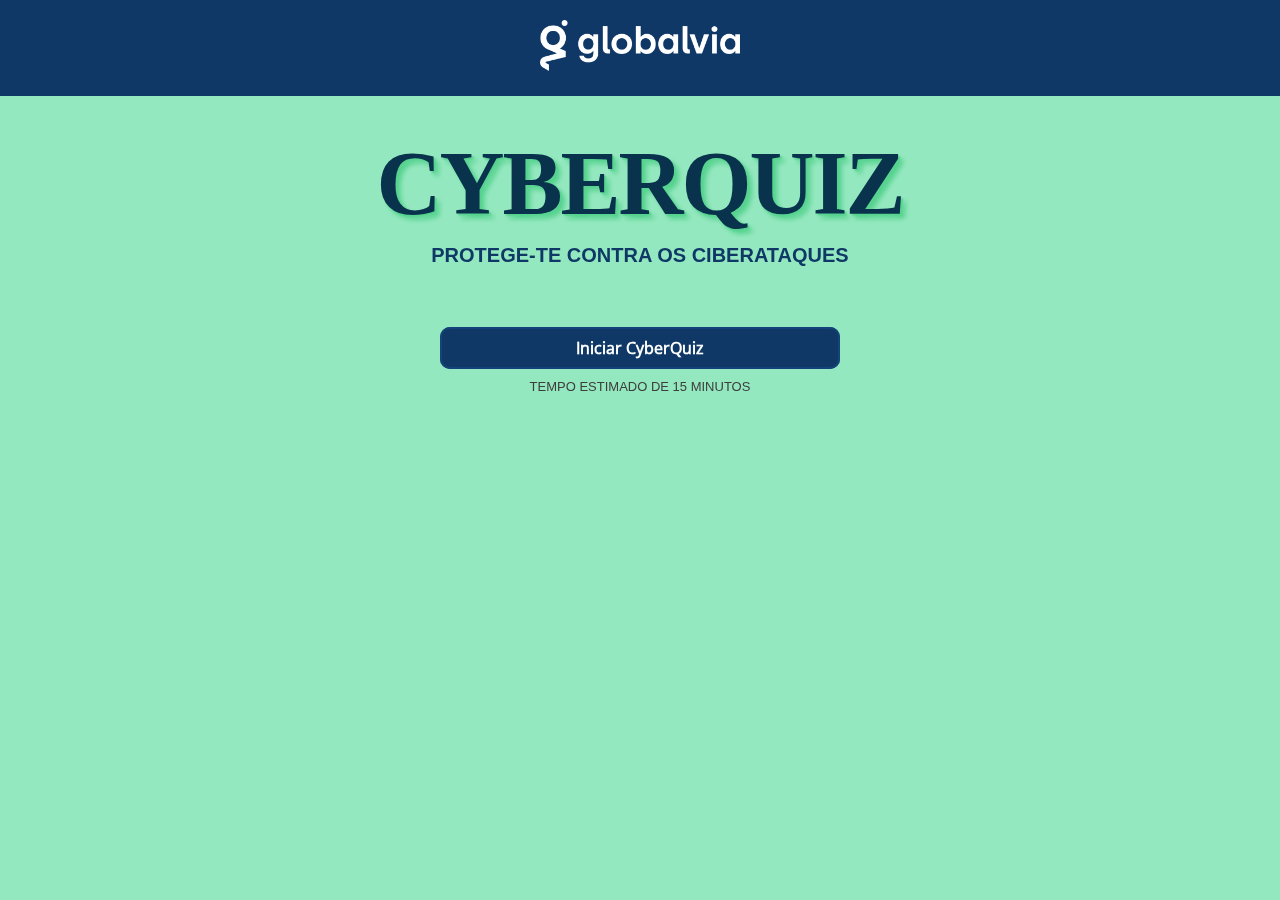
<file: index.html>
<!DOCTYPE html>
<html lang="en">
    <head>
        <meta charset="UTF-8">
        <meta name="viewport" content="width=device-width, initial-scale=1.0">
        <link rel="stylesheet" href="css/style.css">
        <link rel="stylesheet" href="css/quizes.css">
        <link rel="stylesheet" href="assets/css/fontawesome.css">
        <link rel="stylesheet" href="assets/css/brands.css">
        <link rel="stylesheet" href="assets/css/solid.css">
        <title>CyberQuiz</title>
    </head>
    <body class="white" style="background-color: #94e8bf !important;">
        <div class="capa">
            <div class="logotipo">
                <img width="200" src='../assets/img/transmontana.png'>
            </div>
            
            <div class="header" style="background: none !important;">
                <p class="title" style="box-shadow: white !important">CyberQuiz</p>
            </div>
            
            <div class="body">
                <p class="little">Protege-te contra os ciberataques</p>
                <input type="button" value="Iniciar CyberQuiz" class="popbutton" id="prevb" onclick="iniciarCyberQuiz()">
                <br>
                <div class="tempo">Tempo estimado de 15 minutos</div>
            </div>
        </div>
        <script src="js/inicio.js"></script>
    </body>
</html>
</file>
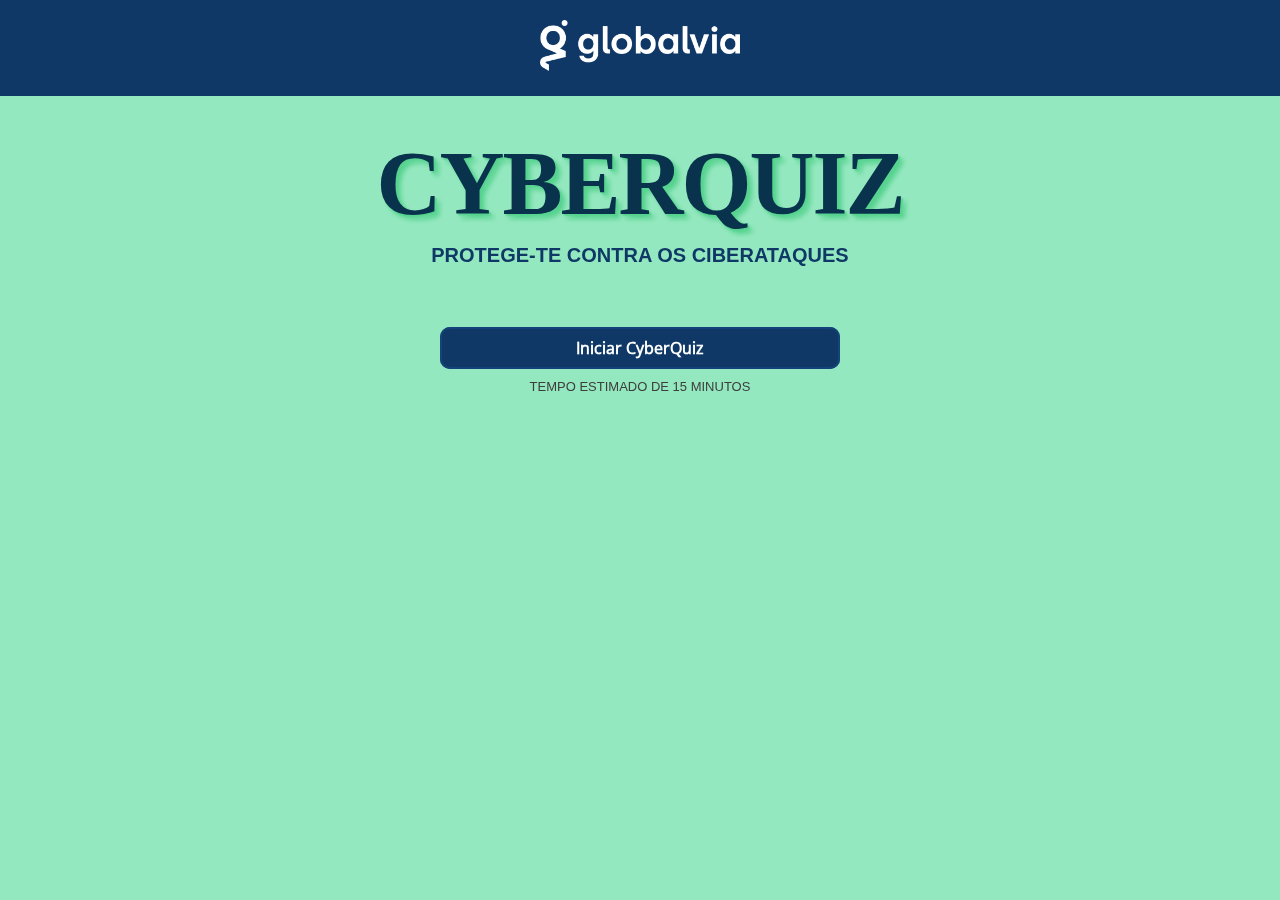
<file: final.html>
<!DOCTYPE html>
<html lang="en">
<head>
    <meta charset="UTF-8">
    <meta name="viewport" content="width=device-width, initial-scale=1.0">
    <link rel="stylesheet" href="css/style.css">
    <link rel="stylesheet" href="assets/css/fontawesome.css">
    <link rel="stylesheet" href="assets/css/brands.css">
    <link rel="stylesheet" href="assets/css/solid.css">
    <title>CyberQuiz</title>
</head>
<body onload="processarPontos()" style="background-color: #94e8bf !important">

    <div class="final">
        <div class="logotipo">
            <img width="200" src='../assets/img/transmontana.png'>
        </div>
        <div class="pontos" id="pontosAval">
            <h2 class="bigger">Resultado Final</h2>
            <p id="preencher"class="little"></p>
            <br>
            <input type="button" value="Finalizar" class="popbutton" onclick="mostrarSugestoes()">
        </div>
        <div class="pontos" id="sugestoes">
            <p style="color: #0f3866;">Deixa aqui a tua opinião e sugestões</p>
            <br>
            <form action="fin.php" method="post" id="final">
                <textarea name="sugestao" id="sugestao" cols="40" rows="10" form="final"></textarea>
                <br>
                    <input type="text" id="nomeP" name="nomeP" class="hidden">
                    <input type="text" id="nomeS" name="nomeS" class="hidden">
                    <input type="text" id="email" name="email" class="hidden">
                    <input type="text" id="tempo" name="tempo" class="hidden">
                    <input type="text" id="pontos" name="pontos" class="hidden">
                    <input type="text" id="nivel1" name="nivel1" class="hidden">
                    <input type="text" id="nivel2" name="nivel2" class="hidden">
                    <input type="text" id="nivel3" name="nivel3" class="hidden">
                    <input type="text" id="nivel4" name="nivel4" class="hidden">
                    <input type="text" id="nivel5" name="nivel5" class="hidden">
                    <input type="text" id="nivel6" name="nivel6" class="hidden">
                    <input type="text" id="nivel7" name="nivel7" class="hidden">
                    <input type="text" id="nivel8" name="nivel8" class="hidden">
                    <input type="text" id="nivel9" name="nivel9" class="hidden">
                    <input type="text" id="nivel10" name="nivel10" class="hidden">
                <br>
                <input type="submit" value="Enviar" class="popbutton">
            </form>
        </div>
    </div>
    <script src="js/pontos.js"></script>
</body>
</html>
</file>
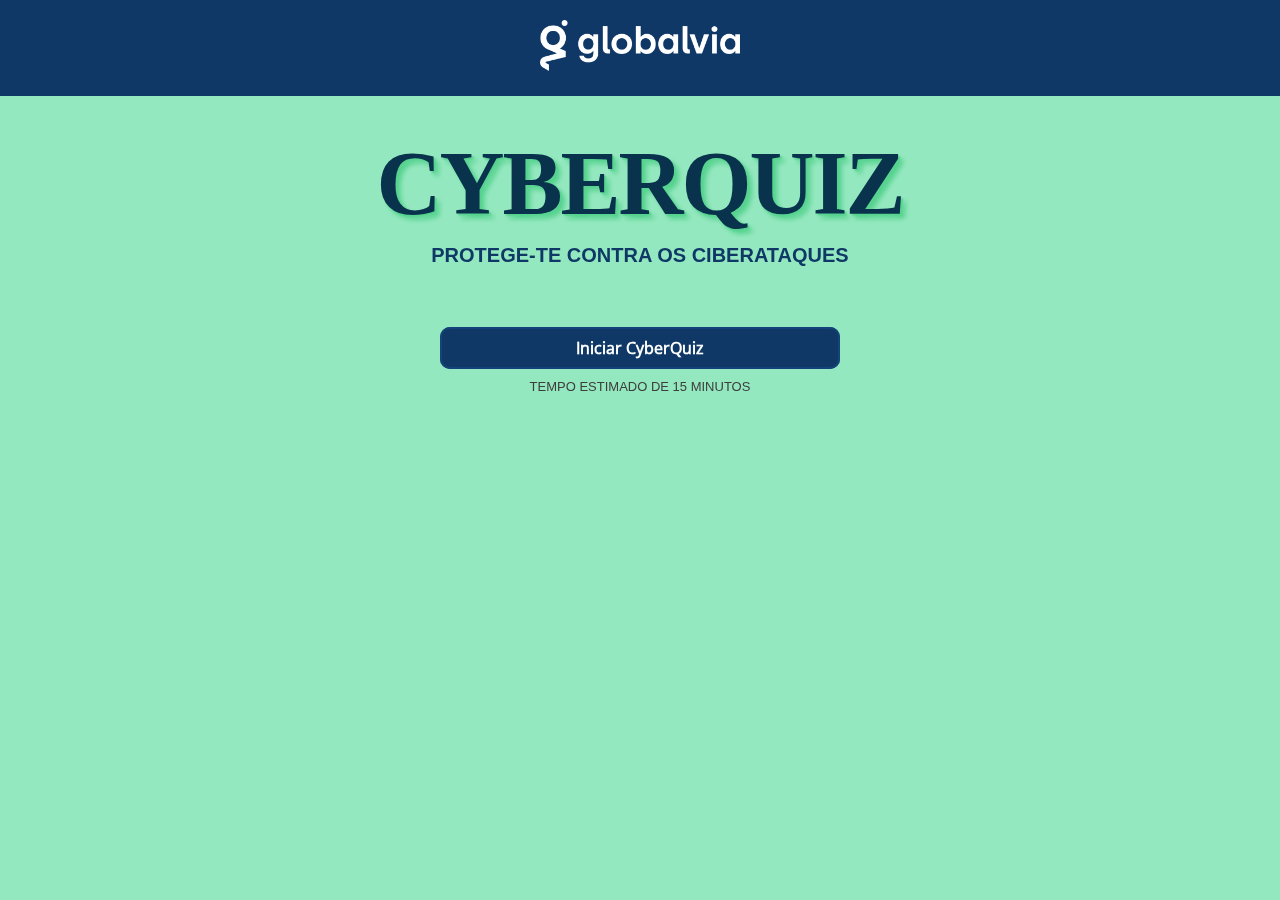
<file: finale.html>
<!DOCTYPE html>
<html lang="en">

<head>
    <meta charset="UTF-8">
    <meta name="viewport" content="width=device-width, initial-scale=1.0">
    <link rel="stylesheet" href="css/style.css">
    <link rel="stylesheet" href="assets/css/fontawesome.css">
    <link rel="stylesheet" href="assets/css/brands.css">
    <link rel="stylesheet" href="assets/css/solid.css">
    <title>CyberQuiz</title>
</head>

<body style="background-color: #94e8bf !important">
    <div class="finale">
        <div class="logotipo">
            <img width="200" src='../assets/img/transmontana.png'>
        </div>
        
        <div class="header" style="background: none !important;">
            <p class="title" style="box-shadow: white !important">CyberQuiz</p>
        </div>

        <div class="imagefinale">
            <img src='../assets/img/montana_finale.png'>
        </div>

        <div class="subtitle" style="color: #0f3866;">Obrigado</div>
        <p style="text-align: center; font-size: small; color: #0F3866;">Podes fechar esta janela</p>
        

    </div>
    <script>
        if (localStorage.getItem('finished') === null) {
            window.location.replace('index.html');
        } else {
            localStorage.removeItem('finished');
        }

    </script>
</body>
</html>
</file>
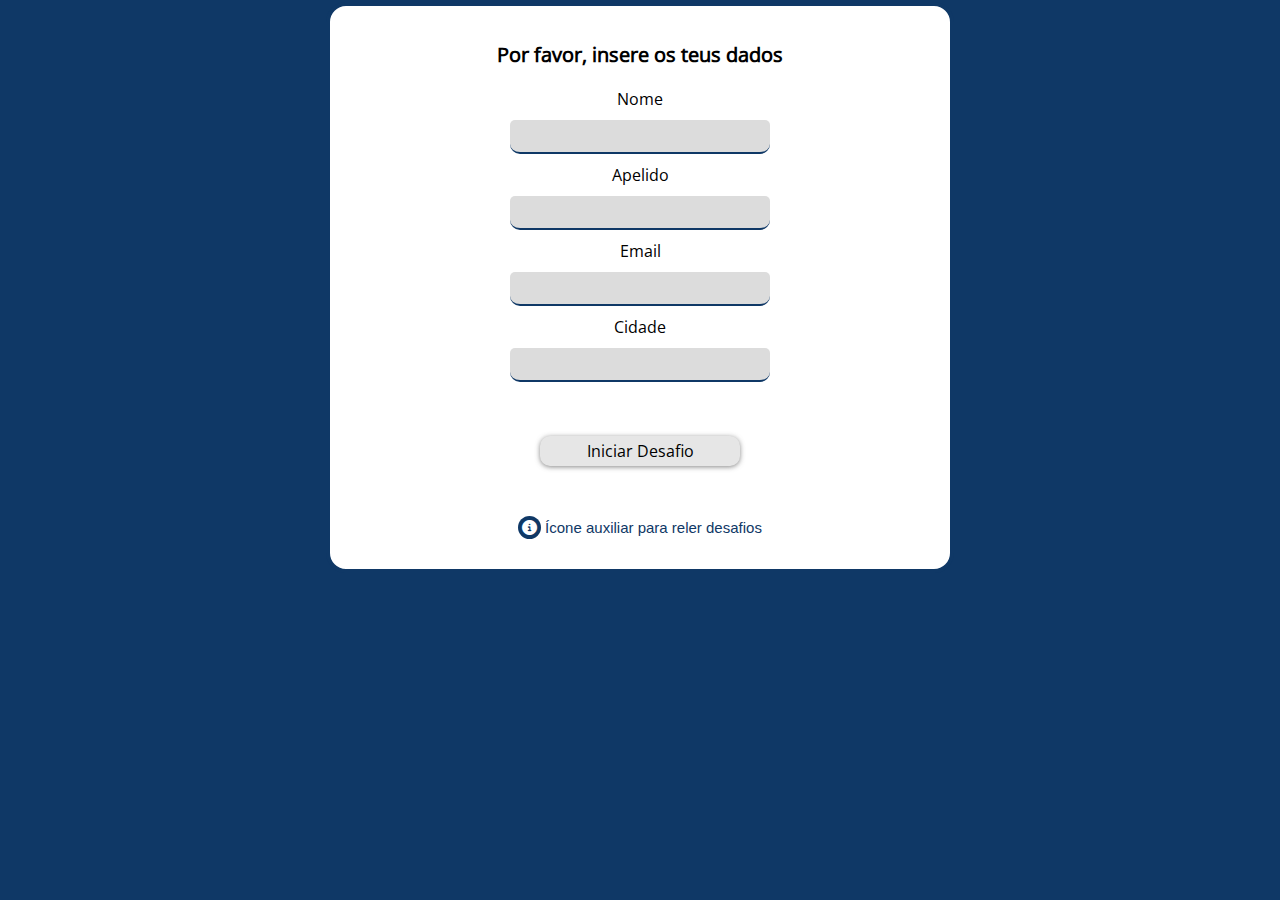
<file: quiz.html>
<!DOCTYPE html>
<html lang="en">
<head>
    <meta charset="UTF-8">
    <meta name="viewport" content="width=device-width, initial-scale=1.0">
    <link rel="stylesheet" href="css/style.css">
    <link rel="stylesheet" href="css/quizes.css">
    <link rel="stylesheet" href="assets/css/fontawesome.css">
    <link rel="stylesheet" href="assets/css/brands.css">
    <link rel="stylesheet" href="assets/css/solid.css">
    <title>CyberQuiz</title>
</head>
<body>
    <div id="block" class="registo">
        <div id="registo">
            <div class="info">
                <p>Por favor, insere os teus dados</p> 
            </div>
            <form  autocomplete="off"></form>
                <span class="inputTitle">Nome</span>
                <br>
                <input type="text" name="nomeP" id="nomeP" autocomplete="off" readonly onfocus="this.removeAttribute('readonly');">
                <br>
                <span class="inputTitle">Apelido</span>
                <br>
                <input type="text" name="nomeS" id="nomeS" autocomplete="off" readonly onfocus="this.removeAttribute('readonly');">
                <br>
                <span class="inputTitle">Email</span>
                <br>
                <input type="text" id="email" autocomplete="off" readonly onfocus="this.removeAttribute('readonly');">
                <span class="inputTitle">Cidade</span>
                <br>
                <input type="text" name="cidade" id="cidade" autocomplete="off" readonly onfocus="this.removeAttribute('readonly');">
                <br><br><br>
                <input type="submit" value="Iniciar Desafio" onclick="startQuiz()">
            </form>
            <br>
            <div class="wrapper">
                <div class="icon"> 
                    <i class="fa-solid fa-circle-info"> </i> 
                </div>
                <div class="text">
                    Ícone auxiliar para reler desafios
                </div> 
            </div>
        </div>
        <div id="pontos">
            <div id="pontost">
                ?
            </div>
        </div>
        <div id="quebra">
            <div id="quebrat">
            </div>
            <input type="button" value="Continuar" class="popbutton" onclick="esconderQuebra()">
        </div>
        <div id="desafio">
            <div id="desafiot"></div>
            <div id="confirmdiv">
                <input type="button" value="Entendi" class="popbutton" id="nextd" onclick="esconderJanelaDesafio()">
            </div>
            <br>
        </div>
        <div id="popwindow">
            <div id="pop-up"></div>
            <div id="balao1"></div>
            <div id="balao2"></div>
            <div id="nextbdiv">
                <input type="button" value="Anterior" class="popbutton" id="prevb" onclick="nextButton(0)">
                <input type="button" value="Seguinte" class="popbutton" id="nextb" onclick="nextButton(1)">
            </div>
        </div>
        <div id="sabias">
            <div id="montana">
                <img src="assets/img/montana.png" alt="">
            </div>
            <div id="sabiasque">
                <div id="sabias1">

                </div>
                <div id="sabias2">

                </div>
            </div>
        </div>
    </div>
    <div class="quiz-area">
        <div class="title-bar">
            <div class="title"><i class="fa-solid fa-gamepad"></i>  CyberQuiz</div>
            <!--<input type="button" value="Prev" onclick="changeQuiz()" class="popbutton" id="debugPrev">-->
            <input type="button" value="Next" onclick="changeQuiz()" class="popbutton" id="debugNext"> 
            <div class="window-icons"><i class="fa-solid fa-window-minimize"></i><i class="fa-solid fa-window-maximize"></i><i class="fa-solid fa-xmark"></i></div>
        </div>

        <!--ICON DE AJUDA-->
        <div id="help">
            <div class="floating">
                <div id="helpi">
                    <i class="fa-solid fa-circle-info"></i>
                </div>
                <div id="helpt">
                    Help!
                </div>
            </div>
        </div>

        <div id="quiz" class="quiz">

            <div id='passb' class='background qframe'>
                <img src='../assets/img/bg1.jpg'>
                <div id='pass'>
                    <i class='fa-solid fa-user icon-left'>
                    </i><input type='text' width=20 value='Utilizador' id='login' disabled>
                    <br>
                    <i class='fa-solid fa-key icon-left'>
                    </i><input type='text' width=20 disabled>
                    <div id='passchecks'>
                        <input type='checkbox' class='pass' id='pass1' name='pass1' value='Password123**'>
                        <label for='pass1'>Password123**</label>
                        <br>
                        <input type='checkbox' class='pass' id='pass2' name='pass2' value='!LiK3MySch001#*??'>
                        <label for='pass2'>!LiK3MySch001#*??</label>
                        <br>
                        <input type='checkbox' class='pass' id='pass3' name='pass3' value='*Apr1l012000*'>
                        <label for='pass3'>*Apr1l012000*</label>
                        <br>
                        <input type='checkbox' class='pass' id='pass4' name='pass4' value='!--Am@z0n55--!'>
                        <label for='pass4'>!--Am@z0n55--!</label>
                        <br>
                        <input type='checkbox' class='pass' id='pass5' name='pass5' value='1q2w3e4r'>
                        <label for='pass5'>1q2w3e4r</label>
                        <br>
                        <input type='checkbox' class='pass' id='pass6' name='pass6' value='John@1981.Google'>
                        <label for='pass6'>John@1981.Google</label>
                        <br>
                        <input type='button' value='Submeter' onclick='submitPass()'>
                    </div>
                </div>
            </div>

            <div id="searchb" class='background qframe'>
                <div id="search">
                    <div id="searchbar">
                        <div id="searchlogo">GlobalSearch</div>
                        <input type="text" name="searchinput" id="searchinput" value="Netflix free download" disabled>
                        <span class="searchopt"><span>Tudo</span><span>Imagens</span><span>Vídeos</span></span>
                        <span id="user"><span id="searchuser">Utilizador</span><i class="fa-solid fa-circle-user"></i></span>
                    </div>
                    
                    <div class="searchcontainer">
                        <div id="searchresults">
                            <div class="searchentry">
                                <!--<img src="assets/img/globe-solid.svg" alt="">-->
                                <img src="assets/img/softonic.jpg" alt="">
                                <span class="websitetitle">Softonic</span>
                                <br>
                                <i style="color: white; background-color: green; border: 0.5px solid green;" class="fa-solid fa-rectangle-ad"></i>
                                <span class="websiteurl" style="color: green;">https://netflix.ru.softonic.com
                                </span>
                                <br>
                                <span class="websitetopic" onclick="submitSearch(0)">Скачать Netflix - бесплатно - последнюю версию</span>
                                <br>
                                <span class="websiteblurb">Ваши любимые сериалы и фильмы, где бы ни находился ваш компьютер. Netflix для Windows предлагает непревзойденные возможности развлечений, адаптированные к вашим предпочтениям.</span>
                            </div>

                            <div class="searchentry">
                                <img src="assets/img/uptodown.png" alt="">
                                <span class="websitetitle">Uptodown</span>
                                <br>
                                <i style="color: white; background-color: green; border: 0.5px solid green;" class="fa-solid fa-rectangle-ad"></i>
                                <span class="websiteurl" style="color: green;"> https://softonic.en.uptodown.com/windows/download</span>
                                <br>
                                <span class="websitetopic" onclick="submitSearch(0)">Download Netflix 8.104.0 build 4 50617 for Android</span>
                                <br>
                                <span class="websiteblurb">Download the latest version of Netflix for Android. All Netflix movies and series now on Android. Netflix is the official application of this popular movie.</span>
                            </div>

                            
                            <div class="searchentry">
                                <img src="assets/img/microsoft_store.png" alt="">
                                <span class="websitetitle">Microsoft Apps</span>
                                <br>
                                <span class="websiteurl">https://apps.microsoft.com > detail</span>
                                <br>
                                <span class="websitetopic" onclick="submitSearch(1)">Netflix - Microsoft Apps</span>
                                <br>
                                <span class="websiteblurb">Looking for the most talked about TV shows and movies from around the world? They’re all on Netflix.We’ve got award-winning series, movies, documentaries, and stand-up specials. And with the mobile app, you get Netflix while you travel, commute, or just take a break.
                                    </span>
                            </div>
                            <div id="footer">
                                <i class="fa-solid fa-location-dot"></i> <span id="locationuser"></span>
                            </div>
                        </div>
                    </div>
                </div>

            </div>
        
            <div id='smsb' class='background qframe'>
                <img src='../assets/img/bg2_company.jpg'>
                <div id='sms' class='messagewindow'>
                    <div id='sms-head'>
                        <span id='mess-number'>(+351) 913071981</span>
                        <div class='sms-drop'>
                            <i class='fa-solid fa-ellipsis-vertical mess-menu dropbtn' onclick='dropdown("dropsms")'></i>
                            <div id='dropsms' class='dropdown-content'>
                                <p href='#' onclick='submitSMS(1)'>Denunciar</p>
                                <p href='#' onclick='submitSMS(1)'>Eliminar</p>
                            </div>
                        </div>
                    </div>
                    <br>
                    <br>
                    <div class='message'>Aviso importante: confirme os detalhes para entrega do pacote hoje. Caso contrario, ele sera devolvido ao remetente:  <span class='link' onclick='submitSMS(0)'>http://cttxpresso.com/RTiLJOD</span></div>
                    <br>
                    <div id='sms-bottom'>
                        <input type='text' id='sms-input' placeholder='Não é possível responder' disabled><i class='fa-solid fa-message sms-send'></i>
                    </div>
                </div>
            </div>
        
            <div id='webspoofing' class='background qframe'>
                <div id="browser">
                    <div id='urlbar'>
                        <i class='fa-solid fa-lock-open lock' id='lock'></i><input type='text' value='http://faceb00k.com' disabled><i class='fa-solid fa-right-from-bracket hammenubar' onclick='submitSpoof(1)'></i>
                        <i class='fa-solid fa-bars hammenubar'></i>
                    </div>
                    <div id='spoofing-content'>
                        <img src='../assets/img/facebook.png' id="logofb">
                        <div id='login'>
                            <div class='txt'>Email</div><input type='text' width=60 value='global@via.com' disabled>
                            <br><br>
                            <div class='txt'>Password</div><input type='password' width=60 value='testepass' disabled>
                            <br><br><input type='button' value='Login' class='spoofdownload' onclick='submitSpoof(0)'>
                        </div>
                    </div>
                    <div id='download' onclick='submitSpoof(0)'>
                        <i class=' fa-solid fa-download' ></i> Descarregue aqui a aplicação
                    </div>
                    <div id='downloadhover'>
                        http://www.faceb00k.com/eheheh/jafoste/facebok.exe
                    </div>
                </div>
            </div>

            <div id='email' class='background qframe'>
                <div class="emailbrowser">
                    <div class='emailtopbar'>
                        <span><i class='fa-solid fa-envelope-open-text'></i> GlobalMail</span>
                        <input type='text' width=60 disabled>
                        <i class='fa-solid fa-magnifying-glass'></i>
                        <i class='fa-solid fa-circle-user'></i>
                    </div>
                    <div class="emailcontainer">
                        <div class='emailcontent'>
                            <span class='assunto'>Assunto: Contraordenação Fiscal - Declaração de IRS</span><br><br>
                            <div class='emailheader'>
                                <div class='iremetente'><i class='fa-regular fa-user'></i></div>
                                <div class='remetente' id="atrem">
                                    Autoridade Tributária Portuguesa <i class='fa-solid fa-caret-down'></i>
                                    <div id='emailhover' class="emhover">governo_de_portugal@outlouk.com</div>
                                </div>
                            </div>
                            <br>
                            <div class='text'>
                                <p>Exmo(a) <span id='emailNome'></span>,<br><br>
                                É com urgência que entramos em contacto consigo referente a uma contraordenação fiscal associada à sua declaração de IRS.<br>
                                Após uma análise minuciosa, detectamos irregularidades que exigem a sua imediata atenção. O não cumprimento das orientações que se seguem poderá resultar numa coima substancial.<br>
                                Para resolver a sua situação, solicitamos que clique no botão abaixo para aceder ao portal da Autoridade Tributária e proceder à validação dos seus dados fiscais:<br>
                                <div id='emailimg' class='imail' onclick='submitEmail(0)'><img src='../assets/img/clique.png'><br>
                                    <div id='emailimghover'>
                                        http://www.portaldasfinancas-portugal.pt/validacaoIRS.php
                                    </div>
                                </div>
                                Agradecemos a sua colaboração e compreensão neste assunto delicado.<br><br>
                                Com os melhores cumprimentos,<br>
                                Gabinete da Autoridade Tributária de Portugal
                                </p>
                                <div id='signimg' class='imail'>
                                    <img src='../assets/img/atea.png'><br>
                                </div>
                            </div>
                            <div class='emailheader'>
                                <div class='buttons'>
                                    <button class='emailb' onclick='submitEmail(0)'><i class='fa-solid fa-reply'></i> Responder</button><button class='emailb' onclick='submitEmail(1)'><i class='fa-solid fa-flag'></i> Denunciar</button>
                                </div>
                            </div>
                            
                        </div>
                    </div>
                </div>
            </div>

            <div id='engb' class='background qframe'>
                <div id="engwindow">
                    <div id='engsocial' class='messagewindow'>
                        <div id='sms-head'>
                            <i class='fa-solid fa-circle-user icon'></i>
                            <span id='mess-number'>(+351) 913071981</span>
                            <div class='sms-drop'>
                                <i class='fa-solid fa-ellipsis-vertical mess-menu dropbtn' onclick='dropdown("dropeng")'></i>
                                <div id='dropeng' class='dropdown-content'>
                                    <p href='#' onclick='submitEng(1)'>Denunciar</p>
                                    <p href='#' onclick='submitEng(1)'>Eliminar</p>
                                </div>
                            </div>
                        </div>
                        <br>
                        <br>
                        <div class='message'>Olá <span id='engNome'></span>, estou aqui em <span id='engCidade'></span> e preciso de 10€ para almoçar. Podes mandar por mbway? Já agora, guarda este número que é o novo. Beijinhos, mãe 😘</span></div>
                        <br>
                        <div class='message warning'>Este número não se encontra guardado nos seus contactos.
                        <input type='button' value='Adicionar aos contactos' onclick='submitEng(0)'></div>
                        
                        <div id='sms-bottom'>
                            <input type='text' id='eng-input' disabled><i class='fa-solid fa-paperclip sms-send'></i><i class='fa-solid fa-message sms-send'></i>
                        </div>
                    </div>
                </div>
            </div>
        
            <div id='geomicb' class='background qframe'>
                <img src='assets/img/bggeomic.jpg'>
                <div id="topbar">
                    <span>
                        <i class="fa-solid fa-arrow-left"></i> <i class="fa-solid fa-arrow-right"></i>
                    </span>
                    <span id="url"><i class="fa-solid fa-triangle-exclamation"></i> Não seguro  |   gmom.aexxi.int/gmom/web/sign_in/</span>
                    <span>
                        <i class="fa-solid fa-bars"></i>
                    </span>
                </div>
                <div id="geomic">
                    <h1>geomic</h1>
                    <p>by openvia</p>
                    <br>
                    <br>
                    <div class="geoinput">
                        <i class="fa-solid fa-user"></i>
                        <input type="text" id="geouser" value="Utilizador" disabled>
                    </div>
                    <br>
                    <div class="geoinput">
                        <i class="fa-solid fa-key"></i>
                        <input type="password" value="pass123" disabled>
                    </div>
                    <br>
                    <span> Forgot Password</span>
                    <input type="button" value="Sair" onclick="submitGeomic(0)">
                    <input type="button" value="Login" onclick="submitGeomic(1)">
                </div>
            </div>
    
            <div id='uacb' class='background qframe'>
                <img src='../assets/img/bg7.jpg'>
                <div id='uac'>
                    <div id='uactopbar'>
                        <span>Controlo de Conta de Utilizador</span><br>
                        <span id='uactitle'>Pretende permitir que esta aplicação faça alterações ao seu dispositivo?</span>
                    </div>
                    <div id='uaccontent'>
                        <span id='uacprogram'><i class='fa-solid fa-file-word'></i> Microsoft Word 2023/24 ® Microsoft</span><br><br>
                        <span id='uacorigin'>Editor verificado: Free MS Word for Everyone<br>Origem do ficheiro: Disco neste computador</span><br><br>
                        <span id='uaclink' onclick='uacdetalhes()'>Mostrar mais detalhes</span>
                        <span id='uacaddress'>C:\\Users\\Admin\\Transferencias\\Wormzy.exe</span>
                    </div>
                    <div id='uacbottombar'>
                        <input type='button' value='Sim' onclick='submitUAC(0)'><input type='button' value='Não' onclick='submitUAC(1)'>
                    </div>
                </div>
            </div>
        
            <div id='browser' class='background qframe'>
                <div id="browsercontainer">
                    <div id='browsererror'>
                        <img src='../assets/img/dino.png'>
                        <h2>Sem Internet</h2><br>
                        <p class='error'>Experimente: <br>
                            <pre class='error'>       - Rever os cabos de rede, o modem e o router</pre>
                            <pre class='error'>       - Ligar novamente à rede Wi-Fi</pre>
                            <pre class='error'>       - <span class='diaglink'>Enviar o Diagnóstico de rede do Windows</span></pre>
                            <br><span class='err'>ERR_INTERNET_DISCONNECTED</span>
                        </p>
                    </div>
                    <div id='wifi'>
                        <div class='wifientry' onclick='showWifi(0)'>
                            <i class='fa-solid fa-wifi'></i><i class='fa-solid fa-lock'></i> CFPVR-5
                            <div class='extra'>
                                Não sabes a palavra-passe desta rede
                            </div>
                        </div>
                        <div class='wifientry' onclick='showWifi(1)'>
                            <i class='fa-solid fa-wifi'></i> Cafe-Gratis
                            <div class='extra'>
                                <input type='button' value='Prosseguir' onclick='submitWifi(0)'>
                            </div>
                        </div>
                        <div class='wifientry' onclick='showWifi(2)'>
                            <i class='fa-solid fa-wifi'></i><i class='fa-solid fa-lock'></i> Hotspot-<span id='wifiNome'></span>
                            <div class='extra'>
                                Vais gastar os teus dados móveis
                                <input type='button' value='Prosseguir' onclick='submitWifi(1)'>
                            </div>
                        </div>
                    </div>
                </div>
            </div>

            <!-- Email Natalina -->
            <div id='email' class='background qframe'>
                <div class="emailbrowser">
                    <div class='emailtopbar'>
                        <span><i class='fa-solid fa-envelope-open-text'></i> GlobalMail</span>
                        <input type='text' width=60 disabled>
                        <i class='fa-solid fa-magnifying-glass'></i>
                        <i class='fa-solid fa-circle-user'></i>
                    </div>
                    <div class="emailcontainer">
                        <div class='emailcontent'>
                            <span class='assunto'>Assunto: Workshop Yoga do Riso_ Dia Internacional do Riso_Participe</span><br><br>
                            <div class='emailheader'>
                                <div class='iremetente'><i class='fa-regular fa-user'></i></div>
                                <div class='remetente' id="natrem">
                                    Natalina Lopes &ltnlopes@globalvia.com&gt 
                                    <div class='destinatario' id="natrem">
                                        Para: Você
                                    </div>
                                </div>
                                <div id='emailimgnat' class='anexo' onclick='submitEmailNatalina(1)'><img src='../assets/img/anexo.png'><br>
                                    <div id="anexohover">https://mail.global.com/mail/u/0?=0.1&permmsgid=msg-f:att&disp=safe</div>
                                </div>
                            </div>
                            <br>
                            <br>
                            <br>
                            <br>
                            <br>
                            <br>
                            <div class='text'>
                                <p><span id='emailNome'>Exmos(as) Senhores(as),</span><br><br>
                                Dia 18 de janeiro é o dia Internacional do Riso e será realizada uma sessão de Yoga com todos os colaboradores.<br><br>
                                O objetivo é promover o bem-estar físico e mental, aumentar a energia e o bom humor através de exercícios de riso, respiração e relaxamento.
                                <br>
                                Serve o presente email para partilhar o programa da sessão (em anexo).
                                <br><br>
                                Agradeço desde já e conto com a presença de cada um de vocês 😊<br><br>
                                Atenciosamente e até breve,<br>
                                Natalina Lopes</p>
                                <p style="color: #0f3866b4"><b>Área de RH, Comunicação e RSC</b></p><br><br>

                                <div id='emailimghover'>
                                    https://globalmail.com/mail/u/0/#inbox/FMfcgzG.pdf
                                </div>
                            </div>
                            <div class='emailheader'>
                                <div class='buttons'>
                                    <button class='emailb' onclick='submitEmailNatalina(0)'><i class='fa-solid fa-flag'></i> Denunciar</button>
                                </div>
                            </div>
                        </div>
                    </div>
                </div>
            </div>

        </div>
    </div>
    <footer>
        <img src="assets/img/transmontana.png" alt="Globalvia">
    </footer>
    <script src="js/script.js"></script>
</body>
</html>
</file>
<file: css/style.css>
:root {
  --p1: #0f3866;
  --p2: #94e8bf;
  --rosewater: #dc8a78;
  --flamingo: #dd7878;
  --pink: #ea76cb;
  --mauve: #8839ef;
  --red: #d20f39;
  --maroon: #e64553;
  --peach: #fe640b;
  --yellow: #df8e1d;
  --gold: rgb(241,205,1);
  --green: #40a02b;
  --teal: #179299;
  --sky: #04a5e5;
  --sapphire: #209fb5;
  --blue: #1e66f5;
  --lavender: #7287fd;
  --text: #4c4f69;
  --subtext1: #5c5f77;
  --subtext0: #6c6f85;
  --overlay2: #7c7f93;
  --overlay1: #8c8fa1;
  --overlay0: #9ca0b0;
  --surface2: #acb0be;
  --surface1: #bcc0cc;
  --surface0: #ccd0da;
  --base: #eff1f5;
  --mantle: #e6e9ef;
  --crust: #dce0e8;
  --titlebarh: 40px;
}

@font-face {
  font-family: "Open Sans";
  src: url(../assets/fonts/OpenSans-Regular.ttf);
}
* {
  margin: 0px;
  font-family: "Open Sans", system-ui, -apple-system, BlinkMacSystemFont, "Segoe UI", Roboto, Oxygen, Ubuntu, Cantarell, "Helvetica Neue", sans-serif;
}

body {
  background-color: var(--base);
}
body #index {
  width: 100vh;
  height: 100vw;
}
body #block {
  width: 100%;
  height: 100%;
  z-index: 10;
  top: 0;
  left: 0;
  position: fixed;
  background-color: rgba(0, 0, 0, 0.8);
  background-size: 150%;
  -webkit-user-select: none;
     -moz-user-select: none;
          user-select: none;
}
body #block.registo {
  background-color: var(--p1);
}
body #block.registo input[type=text], body #block.registo input[type=email] {
  margin: 5px 10px;
  background: rgba(150, 150, 150, 0.337254902);
  border-top-left-radius: 5px;
  border-top-right-radius: 5px;
  border: none;
  border-bottom: 2px solid var(--surface2);
  padding: 6px 10px;
  text-align: center;
}
body #block.registo input[type=submit] {
  border: none;
  outline: none;
  width: 200px;
  background-color: rgb(230, 230, 230);
  height: 30px;
  border-radius: 10px;
  box-shadow: 0px 1px 5px rgba(88, 88, 88, 0.719);
  font-size: 16px;
}
body #block.registo input[type=submit]:hover {
  cursor: pointer;
  background-color: #5ba08c;
  color: white;
  box-shadow: 0px 2px 8px rgba(88, 88, 88, 0.911);
}
body #popwindow, body #sabias, body #desafio, body #registo, body #quebra, body #pontos {
  position: relative;
  border-radius: 20px;
  background-color: white;
  width: 600px;
  margin: 40px auto -20px auto;
  padding: 30px 40px;
  z-index: 11;
}
body #registo {
  text-align: center;
  border: 4px solid var(--p1);
  padding-left: 10px;
  padding-right: 10px;
  margin-top: 2px !important;
}
body #registo .info {
  color: black;
  font-size: 20px;
  font-weight: 900;
  font-family: "Raleway", sans-serif;
  line-height: auto;
  text-align: center;
  padding-bottom: 20px;
  padding-top: 5px;
}
body #registo .inputTitle {
  clear: both;
}
body #registo input[type=text], body #registo input[type=email] {
  width: 40%;
  border: none;
  outline: none;
  height: 20px;
  border-radius: 10px;
  border-bottom: 2px solid var(--p1) !important;
  margin: 10px auto !important;
}
body #registo input[type=text]:hover, body #registo input[type=text]:focus, body #registo input[type=email]:hover, body #registo input[type=email]:focus {
  border-bottom: 2px solid var(--p2) !important;
}
body #registo .wrapper {
  position: relative !important;
  padding-top: 50px;
}
body #registo .wrapper .icon {
  display: inline-block;
}
body #registo .wrapper .icon i {
  color: white;
  background-color: var(--p1);
  border-radius: 30px;
  padding: 4px 4px;
  font-size: 15px;
}
body #registo .wrapper .text {
  display: inline-block;
  color: var(--p1);
  font-size: 15px;
  font-weight: 300;
  font-family: "Raleway", sans-serif;
  line-height: auto;
  text-align: center;
}
body #desafio, body #quebra, body #pontos {
  text-align: center;
}
body #quebra .img1 img {
  margin-left: auto;
  margin-right: 5px;
  margin-bottom: 10px;
  margin-top: 40px;
}
body #quebra input {
  border: none;
  outline: none;
  width: 200px;
  background-color: rgb(230, 230, 230);
  padding: 10px;
  margin: 0 10px;
  border-radius: 10px;
  box-shadow: 0px 1px 5px rgba(88, 88, 88, 0.719);
  font-size: 16px;
}
body #quebra input:hover:not([disabled]) {
  cursor: pointer;
  background-color: var(--p1) !important;
  color: white;
  box-shadow: 0px 2px 8px rgba(88, 88, 88, 0.911);
}
body #quebra #quebrat {
  display: flex;
  flex-direction: column;
  justify-content: center;
  padding: 40px 20px;
  margin-bottom: none;
}
body #quebra #quebrat .quebrasmaller {
  font-family: "Segoe UI";
  font-size: 19px;
  line-height: 150%;
  text-align: center;
  color: rgb(0, 0, 0);
  letter-spacing: 0.4px;
  font-weight: 900;
  font-weight: bolder;
}
body #quebra #quebrat .quebrabigger {
  text-transform: uppercase;
  font-family: "Segoe UI";
  font-weight: bolder;
  letter-spacing: -2px;
  margin-top: -0.3rem;
  margin-bottom: 0.1rem;
  color: var(--p1);
  text-align: center;
  text-shadow: 2px 2px 2px var(--p2), 5px 5px 5px var(--p2);
  mix-blend-mode: multiply;
}
body #popwindow {
  border: 3px solid var(--p1);
}
body #nextbdiv, body #confirmdiv {
  position: relative;
  width: -moz-fit-content;
  width: fit-content;
  margin: 40px auto -20px auto;
  z-index: 11;
}
body #balao1 .fa-caret-right, body #balao2 .fa-caret-right {
  margin: 10px;
  color: #5ba08c;
}
body .popbutton {
  border: none;
  outline: none;
  width: 200px;
  background-color: rgb(230, 230, 230);
  padding: 10px;
  margin: 0 10px;
  border-radius: 10px;
  box-shadow: 0px 1px 5px rgba(88, 88, 88, 0.719);
  font-size: 16px;
}
body .popbutton:hover:not([disabled]) {
  cursor: pointer;
  background-color: var(--p1) !important;
  color: white;
  box-shadow: 0px 2px 8px rgba(88, 88, 88, 0.911);
}
body #sabias {
  background: none;
  overflow: hidden;
}
body #montana {
  float: left;
}
body #montana img {
  width: 110px;
}
body #sabiasque {
  float: right;
  width: 80%;
  border-radius: 10px;
  background-color: var(--p1);
}
body #sabias1, body #sabias2 {
  padding: 5px;
}
body .right {
  text-align: center;
  color: rgb(85, 146, 85);
}
body .wrong {
  text-align: center;
  color: rgb(155, 31, 31);
}
body .squote {
  color: var(--p2);
  font-weight: bold;
  margin-bottom: 5px;
  display: inline-block;
}
body .tquote {
  color: white;
  font-size: small;
}
body .subtitle {
  color: var(--p1);
  display: block;
  text-align: center;
  margin-bottom: 10px;
}
body .quiz-area {
  color: var(--text);
  background-color: var(--mantle);
  width: 92%;
  height: 80vh;
  clear: both;
  margin: 20px 4% 0 4%;
  border: 1px solid var(--p1);
  border-radius: 10px;
  box-shadow: 0 5px 30px var(--surface2);
  position: absolute;
}
body .quiz-area .title-bar {
  border: 1px solid var(--surface0);
  line-height: 40px;
  padding: 2px 12px 2px 0;
  height: var(--titlebarh);
  border-radius: 10px 10px 0 0;
  background-color: var(--surface0);
  overflow: hidden;
}
body .quiz-area .title-bar:hover {
  cursor: default;
}
body .quiz-area .title-bar .title {
  font-weight: bold;
  margin-left: 10px;
  position: relative;
  float: left;
  margin-left: 20px;
  padding: 0 20px 0 20px;
  background-color: var(--mantle);
  border-radius: 10px;
  font-size: 16px;
}
body .quiz-area .title-bar .window-icons {
  float: right;
  color: var(--p1);
}
body .quiz-area .title-bar .window-icons > i:not(:last-child) {
  margin-right: 20px;
}
body .quiz-area #help {
  position: absolute;
  bottom: 50px;
  left: 20px;
  z-index: 2;
}
body .quiz-area #help #helpi {
  color: white;
  background-color: var(--p1);
  border-radius: 30px;
  padding: 5px 10px;
  font-size: 30px;
  transition-duration: 0ms;
}
body .quiz-area #help #helpi:hover {
  cursor: help;
}
body .quiz-area #help #helpt {
  position: absolute;
  bottom: 60px;
  padding: 10px;
  width: 250px;
  word-wrap: normal;
  border-radius: 10px;
  background-color: white;
  display: none;
  border: 1px solid var(--p1);
}
body .quiz-area #help .floating {
  animation-name: floating;
  animation-duration: 1s;
  animation-iteration-count: 2;
  animation-timing-function: ease-in-out;
}
@keyframes floating {
  from {
    transform: translate(0, 0px);
  }
  65% {
    transform: translate(0, 15px);
  }
  to {
    transform: translate(0, 0px);
  }
}
body .quiz, body #test {
  text-align: center;
  height: 100%;
}
body .quipdisabled {
  display: none !important;
}
body .final {
  text-align: center;
}
body .final .logotipo {
  padding-top: 20px;
  padding-bottom: 10px;
  text-align: center;
  background-color: var(--p1);
}
body .final .bigger {
  margin-top: 50px;
  margin-bottom: 5px;
  font-weight: bold;
  color: var(--p1);
  font-size: 30px;
  font-weight: 800;
  font-family: "Raleway", sans-serif;
  line-height: auto;
  text-transform: uppercase;
  padding-bottom: 30px;
  text-align: center;
}
body .final .emoji {
  margin-left: auto;
  margin-right: 5px;
  margin-bottom: 5px;
  margin-top: 5px !important;
}
body .final .little {
  color: black;
  font-weight: bold;
  font-size: 20px;
  font-family: "Raleway", sans-serif;
  line-height: auto;
  text-transform: uppercase;
  text-align: center;
}
body .final input {
  width: 300px;
  background-color: var(--p1);
  box-shadow: inset 0 0 0 2px #13437a;
  color: white;
  font-weight: bold;
}
body .final input:hover:not([disabled]) {
  background-color: #5ba08c;
  color: var(--p2);
  box-shadow: 0px 2px 8px rgba(88, 88, 88, 0.911);
}
body .final #sugestoes p {
  margin-top: 50px;
  font-family: "Raleway", sans-serif;
  font-weight: bold;
}
body .final #sugestoes #sugestao {
  border-radius: 10px;
  padding: 15px;
  border: none;
  outline: none;
  border: 3px solid var(--p1);
}
body .final #sugestoes .hidden {
  display: none;
  pointer-events: none;
}
@media only screen and (max-width: 700px) {
  body .quiz-area {
    height: 80vh;
    margin-left: 0;
    margin-right: 0;
    margin-top: 0;
    width: 100vw;
    border-radius: none;
    border-radius: 0px !important;
    border: none;
    padding: 0;
  }
  body .title-bar {
    border-radius: 0px !important;
  }
  body #help {
    bottom: 8px !important;
    left: 20px !important;
  }
}
body footer {
  position: fixed;
  left: 0;
  bottom: 0;
  width: 100%;
  text-align: center;
  background-color: var(--p1);
  padding: 10px 0;
}
body footer img {
  height: 40px;
}

@media only screen and (max-width: 700px) {
  #popwindow, #desafio, #quebra, #pontos, #registo {
    padding: 20px 0px 30px 0px !important;
    border-radius: 0px !important;
    margin: auto !important;
    width: 100% !important;
    border: none !important;
  }
  #pop-up, #balao1, #balao2 {
    padding: 20px;
  }
  .quebrabigger {
    font-size: 40px !important;
  }
  .popbutton {
    width: 120px !important;
    padding: 15px !important;
  }
  #sabiasque {
    width: 30% !important;
    margin-right: 50%;
  }
}
@keyframes rotate {
  from {
    transform: rotate(0deg);
  }
  to {
    transform: rotate(360deg);
  }
}
.white {
  background-color: white;
}

.capa .logotipo {
  padding-top: 20px;
  padding-bottom: 20px;
  text-align: center;
  background-color: var(--p1);
}
.capa .header {
  position: relative;
  padding-top: 40px;
  padding-bottom: 5px;
  background-color: white;
}
.capa .header .title {
  font-size: 90px;
  text-align: center;
  font-weight: bolder;
  text-transform: uppercase;
  font-family: "Segoe UI";
  letter-spacing: -2px;
  margin-top: -0.3rem;
  margin-bottom: 0.3rem;
  color: var(--p1);
  text-shadow: 2px 2px 2px var(--p2), 5px 5px 5px var(--p2);
  mix-blend-mode: multiply;
}
.capa .body {
  position: relative;
  text-align: center;
}
.capa .body .little {
  color: var(--p1);
  font-size: 20px;
  font-weight: 800;
  font-family: "Raleway", sans-serif;
  line-height: auto;
  text-transform: uppercase;
  padding-bottom: 60px;
}
.capa .body .bigger {
  color: black;
  font-size: 30px;
  font-weight: 800;
  font-family: "Raleway", sans-serif;
  line-height: auto;
  text-transform: uppercase;
  padding-bottom: 40px;
}
.capa .body input {
  width: 400px;
  background-color: var(--p1);
  box-shadow: inset 0 0 0 2px #13437a;
  color: white;
  font-weight: bold;
}
.capa .body input:hover:not([disabled]) {
  background-color: #5ba08c;
  color: var(--p2);
  box-shadow: 0px 2px 8px rgba(88, 88, 88, 0.911);
}
.capa .body .tempo {
  color: rgb(61, 61, 61);
  font-size: 13px;
  font-weight: light;
  font-family: "Raleway", sans-serif;
  line-height: auto;
  text-transform: uppercase;
  padding-top: 10px;
}
.capa .body .info {
  color: var(--p1);
  font-size: 15px;
  font-weight: light;
  font-family: "Raleway", sans-serif;
  line-height: auto;
  padding-top: 7px;
}
@media only screen and (max-width: 700px) {
  .capa .title {
    font-size: 65px !important;
  }
  .capa .little {
    font-size: 14px !important;
  }
  .capa input {
    width: 250px !important;
  }
}

.finale .logotipo {
  padding-top: 20px;
  padding-bottom: 20px;
  text-align: center;
  background-color: var(--p1);
}
.finale .imagefinale {
  position: relative;
  text-align: center;
  padding-bottom: 10px;
}
.finale .imagefinale img {
  width: 180px;
}
.finale .title {
  padding-top: 40px;
  font-size: 90px;
  text-align: center;
  font-weight: bolder;
  text-transform: uppercase;
  font-family: "Segoe UI";
  letter-spacing: -2px;
  margin-top: -0.2rem;
  margin-bottom: 0.3rem;
  color: var(--p1);
  text-shadow: 2px 2px 2px var(--p2), 5px 5px 5px var(--p2);
  mix-blend-mode: multiply;
}
.finale .subtitle {
  color: black;
  font-size: 30px;
  font-weight: 800;
  font-family: "Raleway", sans-serif;
  line-height: auto;
  text-transform: uppercase;
  padding-top: 20px;
}
@media only screen and (max-width: 700px) {
  .finale .title {
    font-size: 65px !important;
  }
  .finale .subtitle {
    font-size: 25px !important;
  }
}

.emoji {
  margin-left: auto;
  margin-right: 5px;
  margin-bottom: 5px;
  margin-top: 5px !important;
  width: 340px !important;
}/*# sourceMappingURL=style.css.map */
</file>
<file: css/quizes.css>
@charset "UTF-8";
@import url(style.css);
* {
  padding: 0px;
}

@font-face {
  font-family: "ComfortaaSemiBold";
  src: url(../assets/fonts/Comfortaa-SemiBold.ttf);
}
.background {
  border-radius: 0 0 10px 10px;
  display: flex;
  justify-content: center;
  align-items: center;
  overflow: hidden;
}
.background > img {
  flex-shrink: 0;
  min-width: 100%;
  min-height: 100%;
}

/*-----   Pesquisa  ---------------------*/
#searchb {
  width: 100%;
  height: calc(100% - (var(--titlebarh) + 6px));
  border-radius: 0 0 10px 10px;
  position: relative;
}
#searchb #search {
  position: absolute;
  height: 100%;
  width: 100%;
  margin: 0 auto;
  background-color: white;
}
#searchb #search #searchbar {
  padding: 30px;
  position: relative;
  background-color: white;
  height: 100px;
  border-bottom: 1px solid rgb(189, 189, 189);
}
#searchb #search #searchbar #searchlogo {
  position: relative;
  background-image: linear-gradient(90deg, var(--p1), var(--p2));
  float: left;
  font-size: 30px;
  font-weight: bolder;
  padding: 5px;
  background-clip: text;
  -webkit-background-clip: text;
  -webkit-text-fill-color: transparent;
}
#searchb #search #searchbar #searchinput {
  position: relative;
  float: left;
  border: none;
  outline: none;
  border-radius: 30px;
  padding: 15px 20px 15px 45px;
  font-size: 16px;
  width: 300px;
  margin-left: 20px;
  background-color: white;
  background-image: url("../assets/img/magnifying-glass-solid.svg");
  background-position: 15px 15px;
  background-repeat: no-repeat;
  background-size: 20px;
  box-shadow: 0px 2px 3px 3px rgba(128, 128, 128, 0.199);
}
#searchb #search #searchbar .searchopt {
  position: relative;
  float: left;
  clear: left;
  padding: 20px auto;
  margin-top: 20px;
  margin-left: 202px;
  padding: 10px 20px;
}
#searchb #search #searchbar .searchopt > span {
  padding: 10px 20px;
  border-radius: 40px;
  border: 1px solid rgb(168, 168, 168);
  background-color: white;
  margin-right: 10px;
  font-size: 15px;
}
#searchb #search #searchbar #user {
  position: relative;
  float: right;
  margin-top: -40px;
}
#searchb #search #searchbar #user #searchuser {
  position: absolute;
  top: -5px;
  right: 30px;
  padding: 10px;
  overflow: hidden;
  text-overflow: ellipsis;
  width: 300px;
}
#searchb #search #searchbar #user i {
  position: absolute;
  right: 0;
  font-size: 30px;
}
#searchb #search .searchcontainer {
  width: 100%;
  height: 100%;
  position: relative;
}
#searchb #search .searchcontainer #searchresults {
  overflow-y: auto; /* Show scrollbars */
  overflow-x: hidden;
  width: calc(97% - 40px);
  background-color: white;
  margin: auto;
  padding: 20px 0 200px 5%;
  overflow-y: auto;
  position: absolute;
  left: 0;
  top: 0;
  right: 0;
  bottom: 0;
}
#searchb #search .searchcontainer #searchresults .searchentry {
  text-align: left;
  padding: 20px;
  width: 700px;
}
#searchb #search .searchcontainer #searchresults .searchentry img {
  width: 20px;
  float: left;
  margin: 10px;
}
#searchb #search .searchcontainer #searchresults .searchentry .websitetitle {
  font-size: 16px;
}
#searchb #search .searchcontainer #searchresults .searchentry .websiteurl {
  font-size: 12px;
  color: gray;
}
#searchb #search .searchcontainer #searchresults .searchentry .websitetopic {
  font-size: 23px;
  color: var(--blue);
}
#searchb #search .searchcontainer #searchresults .searchentry .websitetopic:hover {
  cursor: pointer;
}
#searchb #search .searchcontainer #searchresults .searchentry .websiteblurb {
  font-size: 16px;
  color: rgb(59, 59, 59);
}
#searchb #search .searchcontainer #footer {
  text-align: right;
  margin-right: 20px;
  font-size: 12px;
}
#searchb #search .searchcontainer #footer i {
  color: var(--red);
}
@media only screen and (max-width: 1200px) {
  #searchb #searchbar {
    padding: 10px !important;
  }
  #searchb #searchbar #searchlogo {
    clear: both;
    float: left;
    font-size: 20px !important;
  }
  #searchb #searchbar #searchinput {
    width: 20% !important;
    float: left;
    font-size: 14px !important;
    padding: 8px 8px 8px 30px !important;
    background-position: 7px 8px !important;
    background-repeat: no-repeat;
    background-size: 14px;
  }
  #searchb #searchbar .searchopt {
    margin-left: 0 !important;
  }
  #searchb #searchbar .searchopt > span {
    font-size: 13px !important;
  }
  #searchb #searchbar #user {
    display: none !important;
  }
  #searchb #searchresults {
    margin-left: 20px !important;
  }
  #searchb #searchresults .searchentry {
    width: 80% !important;
    padding: 9px !important;
  }
  #searchb #searchresults .searchentry .websitetitle {
    font-size: 13px !important;
  }
  #searchb #searchresults .searchentry .websiteurl {
    font-size: 10px !important;
    overflow: hidden;
  }
  #searchb #searchresults .searchentry .websitetopic {
    font-size: 18px !important;
  }
  #searchb #searchresults .searchentry .websiteblurb {
    font-size: 14px !important;
  }
}
@media only screen and (max-width: 700px) {
  #searchb #searchbar {
    height: 40px !important;
    padding: 10px !important;
  }
  #searchb #searchbar #searchlogo {
    clear: both;
    float: left;
    font-size: 20px !important;
  }
  #searchb #searchbar #searchinput {
    width: 40% !important;
    float: left;
    font-size: 14px !important;
    padding: 8px 8px 8px 30px !important;
    background-position: 7px 8px !important;
    background-repeat: no-repeat;
    background-size: 14px;
  }
  #searchb #searchbar .searchopt {
    display: none !important;
  }
  #searchb #searchbar #user {
    display: none !important;
  }
  #searchb #searchresults {
    margin-left: 20px !important;
  }
  #searchb #searchresults .searchentry {
    width: 80% !important;
    padding: 2px 9px !important;
  }
  #searchb #searchresults .searchentry .websitetitle {
    font-size: 12px !important;
  }
  #searchb #searchresults .searchentry .websiteurl {
    font-size: 10px !important;
    overflow: hidden;
  }
  #searchb #searchresults .searchentry .websitetopic {
    font-size: 13px !important;
  }
  #searchb #searchresults .searchentry .websiteblurb {
    font-size: 10px !important;
  }
}

/*-----   Passwords  --------------------*/
#passb {
  width: 100%;
  height: calc(100% - (var(--titlebarh) + 6px));
  border-radius: 0 0 10px 10px;
}
#passb #pass {
  position: absolute;
  border-radius: 5px;
  background-color: var(--crust);
  width: -moz-max-content;
  width: max-content;
  padding: 10px 20px;
  box-shadow: 0 3px 3px var(--surface2);
  margin: 0 auto;
  top: 55%;
  transform: translateY(-55%);
}
#passb #pass :hover {
  cursor: pointer;
}
#passb #pass input {
  margin: 10px;
  background: none;
  padding: 6px 10px;
  text-align: center;
}
#passb #pass input[type=text] {
  margin: 5px 10px;
  background: rgba(150, 150, 150, 0.337254902);
  border-top-left-radius: 5px;
  border-top-right-radius: 5px;
  border: none;
  border-bottom: 2px solid var(--surface2);
  padding: 6px 10px;
  text-align: center;
}
#passb #pass input[type=button] {
  border: none;
  border-radius: 5px;
  background-color: #b7caff;
  width: 90%;
  box-shadow: 0 3px 3px var(--surface2);
}
#passb #pass input[type=button]:hover {
  background-color: var(--sapphire);
  color: white;
  cursor: pointer;
}
#passb #passchecks {
  text-align: left;
  margin-top: 10px;
}
#passb #passchecks label {
  cursor: pointer;
}
@media only screen and (max-width: 600px) {
  #passb #pass {
    width: 70vw;
  }
}

/*-----   SMS  --------------------------*/
#smsb {
  height: calc(100% - (var(--titlebarh) + 6px));
  border-radius: 0 0 10px 10px;
}
#smsb .messagewindow {
  position: absolute;
  border-radius: 20px;
  background-color: rgb(31, 31, 31);
  width: 300px;
  padding: 20px 25px;
  box-shadow: 0 3px 3px var(--surface2);
  font-size: 16px;
  margin: 0 auto;
  top: 50%;
  transform: translateY(-50%);
}
#smsb #mess-number {
  position: relative;
  font-weight: bold;
  float: left;
  color: white;
}
#smsb .mess-menu {
  position: relative;
  float: right;
  top: -9px;
  color: white;
}
#smsb .message {
  clear: both;
  position: relative;
  border-radius: 10px;
  border-bottom-left-radius: 0;
  background: #575757;
  color: white;
  padding: 10px;
  text-align: left;
  width: 75%;
  margin-bottom: 5px;
  margin-top: 10px;
}
#smsb .link {
  text-decoration: underline;
  color: rgb(0, 174, 255) !important;
}
#smsb .link:hover {
  cursor: pointer;
}
#smsb #sms-bottom {
  margin-top: 10px;
  margin-bottom: 10px;
  position: relative;
}
#smsb #sms-input {
  float: left;
  position: relative;
  width: 75%;
  border-radius: 10px;
  border: none;
  outline: none;
  padding: 10px 10px;
  margin-right: 1%;
  background-color: black;
  color: rgba(255, 255, 255, 0.664);
}
#smsb .sms-send {
  position: relative;
  color: rgba(255, 255, 255, 0.495);
  background-color: rgba(32, 159, 181, 0.4235294118);
  padding: 10px;
  border-radius: 20px;
  margin-left: 15px;
}
#smsb .dropbtn {
  padding-top: 6px;
  padding-bottom: 6px;
  padding-left: 1px;
  padding-right: 1px;
  font-size: 16px;
  border-radius: 2px;
  width: 15px;
  cursor: pointer;
  animation: blink 3s infinite;
}
#smsb .dropbtn:hover, #smsb .dropbtn:focus {
  background-color: var(--sapphire);
  color: var(--p1);
}
#smsb .dropdown {
  position: relative;
  display: inline-block;
}
#smsb .dropdown-content {
  display: none;
  position: absolute;
  background-color: black;
  min-width: 160px;
  box-shadow: 0px 8px 16px 0px rgba(0, 0, 0, 0.2);
  border-radius: 5px;
  z-index: 1;
  right: 0;
  margin-top: 35px;
  margin-right: 20px;
}
#smsb .dropdown-content p {
  color: white;
  padding: 12px 16px;
  text-decoration: none;
  display: block;
  cursor: pointer;
}
#smsb .dropdown-content p:hover {
  background-color: var(--sapphire);
  color: white;
}
#smsb .dropdown-content p:hover:first-child {
  border-top-left-radius: 5px;
  border-top-right-radius: 5px;
}
#smsb .dropdown-content p:hover:last-child {
  border-bottom-left-radius: 5px;
  border-bottom-right-radius: 5px;
}
#smsb .show {
  display: block;
}
@keyframes blink {
  0% {
    background: none;
  }
  50% {
    background: rgba(148, 232, 191, 0.3215686275);
  }
  100% {
    background: none;
  }
}

/*-----   WebSpoofing  ------------------*/
#webspoofing {
  background: rgb(255, 255, 255);
  height: calc(100% - (var(--titlebarh) + 6px));
  position: relative;
  border-radius: 0 0 10px 10px;
}
#webspoofing #browser {
  position: absolute;
  width: 100%;
  height: 100%;
  margin: 0 auto;
  top: 50%;
  transform: translateY(-50%);
}
#webspoofing #browser #urlbar {
  background: var(--blue);
  padding: 9px;
  height: 23px;
}
#webspoofing #browser #urlbar #lock {
  float: left;
  background-color: var(--yellow);
  padding: 4px;
  margin-right: 4px;
  border-radius: 6px;
}
#webspoofing #browser #urlbar > input {
  float: left;
  clear: right;
  width: 70%;
  background: white;
  color: var(--text);
  border: none;
  border-radius: 5px;
  padding: 4px;
}
#webspoofing #browser #urlbar .hammenubar {
  float: right;
  color: white;
  background-color: rgba(255, 255, 255, 0);
  margin-left: 20px;
  margin-top: 4px;
}
#webspoofing #browser #urlbar .fa-right-from-bracket {
  margin-top: 0;
  background-color: #ffa600;
  color: var(--text);
  padding: 4px;
  border-radius: 6px;
}
#webspoofing #browser #urlbar .fa-right-from-bracket:hover {
  cursor: pointer;
}
#webspoofing #browser #logofb {
  width: 250px !important;
}
#webspoofing #browser #spoofing-content .txt {
  float: left;
  width: 100px;
  text-align: right;
  margin-right: 20px;
}
#webspoofing #browser .spoofdownload {
  width: 100px;
}
#webspoofing #browser .spoofdownload:hover {
  cursor: pointer;
}
#webspoofing #browser #download {
  background-color: var(--green);
  position: absolute;
  bottom: 0;
  right: 0;
  margin-bottom: 50px;
  color: white;
  padding: 30px;
  margin-left: auto;
  margin-right: auto;
}
#webspoofing #browser #download:hover {
  cursor: pointer;
  background-color: var(--sapphire);
}
#webspoofing #browser #download i {
  font-size: 30px;
}
#webspoofing #browser #downloadhover {
  border: 1px solid var(--surface2);
  background: white;
  position: absolute;
  bottom: 0;
  left: 10px;
  width: 85%;
  padding: 3px;
  display: none;
}
@media only screen and (min-width: 600px) {
  #webspoofing #urlbar {
    padding-left: 130px;
    padding-right: 130px;
  }
  #webspoofing #spoofing-content {
    padding-left: 50px;
    padding-right: 50px;
  }
}
@media only screen and (min-width: 1000px) {
  #webspoofing #spoofing-content {
    padding-left: 130px;
    padding-right: 130px;
  }
  #webspoofing #spoofing-content img {
    width: 250px;
    float: left;
    margin: 20px 0 0 30px;
  }
  #webspoofing #spoofing-content #login {
    float: right;
    margin: 30px 0 0 30px;
  }
}
@media only screen and (min-width: 1400px) {
  #webspoofing #spoofing-content {
    padding-left: 400px;
    padding-right: 400px;
  }
}
@media only screen and (max-width: 700px) {
  #webspoofing .fa-bars {
    display: none !important;
  }
}

/*-----   Engenharia Social   -----------*/
#engb {
  height: calc(100% - (var(--titlebarh) + 6px));
  background-image: linear-gradient(45deg, var(--p1), var(--p2));
  border-radius: 0 0 10px 10px;
}
#engb #engwindow {
  position: relative;
  width: 100%;
  height: 100%;
  margin: 0 auto;
  top: 50%;
  transform: translateY(-50%);
}
#engb #engwindow #engsocial {
  background-image: url("../assets/img/bg5.jpg");
  background-size: 400px;
  margin: 0 auto;
  position: relative;
  border-radius: 20px;
  background-color: rgb(31, 31, 31);
  width: 300px;
  padding: 20px 25px;
  box-shadow: 0 3px 3px var(--surface2);
  font-size: 14px;
  top: 50%;
  transform: translateY(-50%);
}
#engb #engwindow #engsocial .icon {
  color: white;
  float: left;
  font-size: 25px;
  margin: 0 5px 5px 0;
}
#engb #engwindow #engsocial #eng-input {
  width: 64%;
  background-color: #575757;
}
#engb #engwindow #engsocial .sms-send {
  background: none;
  padding-left: 4px;
  color: #ff0000;
}
#engb #engwindow #engsocial .message.warning {
  background: none;
  font-style: italic;
}
#engb #engwindow #engsocial .message.warning input {
  width: 100%;
  background: none;
  outline: none;
  border: 2px solid rgba(148, 232, 191, 0.5019607843);
  border-radius: 10px;
  color: #ddd;
  font-size: 16px;
  margin-top: 10px;
}
#engb #engwindow #engsocial .message.warning input:hover {
  cursor: pointer;
  background-color: var(--sapphire);
  color: white;
}
#engb #engwindow #engsocial #mess-number {
  position: relative;
  font-weight: bold;
  float: left;
  color: white;
}
#engb #engwindow #engsocial .mess-menu {
  position: relative;
  float: right;
  top: -9px;
  color: white;
}
#engb #engwindow #engsocial .message {
  clear: both;
  position: relative;
  border-radius: 10px;
  border-bottom-left-radius: 0;
  background: #575757;
  color: white;
  padding: 10px;
  text-align: left;
  width: 75%;
  margin-bottom: 5px;
  margin-top: 10px;
}
#engb #engwindow #engsocial .link {
  text-decoration: underline;
  color: rgba(0, 174, 255, 0.912) !important;
}
#engb #engwindow #engsocial .link:hover {
  cursor: pointer;
}
#engb #engwindow #engsocial #sms-bottom {
  margin-top: 10px;
  margin-bottom: 10px;
  position: relative;
}
#engb #engwindow #engsocial #sms-bottom #eng-input {
  float: left;
  position: relative;
  width: 64%;
  border-radius: 10px;
  border: none;
  outline: none;
  padding: 5px 10px;
  margin-right: 3%;
  background-color: rgba(0, 0, 0, 0.659);
  color: rgba(255, 255, 255, 0.664);
}
#engb #engwindow #engsocial .sms-send {
  position: relative;
  color: rgba(255, 255, 255, 0.268);
  background-color: rgba(32, 159, 181, 0.3607843137);
  padding: 10px;
  border-radius: 20px;
  margin-left: 5px;
}
#engb #engwindow #engsocial .dropbtn {
  padding-top: 6px;
  padding-bottom: 6px;
  padding-left: 1px;
  padding-right: 1px;
  font-size: 16px;
  border-radius: 2px;
  width: 15px;
  cursor: pointer;
  animation: blink 3s infinite;
}
#engb #engwindow #engsocial .dropbtn:hover, #engb #engwindow #engsocial .dropbtn:focus {
  background-color: var(--sapphire);
  color: var(--p1);
}
#engb #engwindow #engsocial .dropdown {
  position: relative;
  display: inline-block;
}
#engb #engwindow #engsocial .dropdown-content {
  display: none;
  position: absolute;
  background-color: black;
  min-width: 160px;
  box-shadow: 0px 8px 16px 0px rgba(0, 0, 0, 0.2);
  border-radius: 5px;
  z-index: 1;
  right: 0;
  margin-top: 35px;
  margin-right: 20px;
}
#engb #engwindow #engsocial .dropdown-content p {
  color: white;
  padding: 12px 16px;
  text-decoration: none;
  display: block;
  cursor: pointer;
}
#engb #engwindow #engsocial .dropdown-content p:hover {
  background-color: var(--sapphire);
  color: white;
}
#engb #engwindow #engsocial .dropdown-content p:hover:first-child {
  border-top-left-radius: 5px;
  border-top-right-radius: 5px;
}
#engb #engwindow #engsocial .dropdown-content p:hover:last-child {
  border-bottom-left-radius: 5px;
  border-bottom-right-radius: 5px;
}
#engb #engwindow #engsocial .show {
  display: block;
}
@keyframes blink {
  0% {
    background: none;
  }
  50% {
    background: rgba(148, 232, 191, 0.3215686275);
  }
  100% {
    background: none;
  }
}

/*-----   Verificação de Email   --------*/
#email {
  background-color: var(--mantle);
  border-radius: 0 0 10px 10px;
  height: calc(100% - (var(--titlebarh) + 6px));
  position: relative;
  display: flex;
  flex-direction: column;
}
#email .emailbrowser {
  position: absolute;
  width: 100%;
  height: 100%;
  margin: 0 auto;
  top: 50%;
  background-color: white;
  transform: translateY(-50%);
}
#email .emailbrowser .emailtopbar {
  background-color: var(--p1);
  padding: 20px 0;
  position: relative;
  box-shadow: 0 2px 5px grey;
  cursor: default;
  z-index: 1;
}
#email .emailbrowser .emailtopbar span {
  float: left;
  color: white;
  font-weight: bolder;
  margin-left: 40px;
}
#email .emailbrowser .emailtopbar .fa-circle-user {
  float: right;
  color: white;
  font-size: 25px;
  margin-right: 40px;
}
#email .emailbrowser .emailtopbar .fa-magnifying-glass {
  margin-left: -30px;
  color: white;
}
#email .emailbrowser .emailtopbar input {
  width: 60%;
  height: 25px;
  border-radius: 5px;
  box-shadow: 0 1px 3px rgba(22, 22, 22, 0.747);
  border: none;
}
#email .emailbrowser .emailcontainer {
  width: 100%;
  height: 100%;
  position: relative;
}
#email .emailbrowser .emailcontainer .emailcontent {
  width: calc(100% - 10px);
  background-color: white;
  margin: auto;
  padding: 20px 0 100px 0;
  overflow-y: auto;
  position: absolute;
  left: 0;
  top: 0;
  right: 0;
  bottom: 0;
}
#email .emailbrowser .emailcontainer .emailcontent .text {
  text-align: left;
  padding: 10px;
  padding-left: 35px;
  font-size: 0.9em !important;
}
#email .emailbrowser .emailcontainer .assunto {
  margin: 20px auto 0 auto;
  padding: 8px 4px;
  font-size: 15px;
  height: 30px;
}
#email .emailbrowser .emailcontainer .emailheader {
  position: relative;
  padding: 0 20px 5px 20px;
}
#email .emailbrowser .emailcontainer .emailheader #emailimgnat #anexohover {
  display: none;
  position: absolute;
  right: 0;
  font-size: 12px;
  display: none;
  padding: 10px;
  background: white;
  border-radius: 10px;
  box-shadow: 0 1px 3px grey;
  color: var(--blue);
}
#email .emailbrowser .emailcontainer .emailheader .emailb {
  box-shadow: 0px 2px 6px grey;
  background: white;
  border: none;
  outline: none;
  color: var(--text);
  border-radius: 10px;
  padding: 10px 20px;
  margin-left: 10px;
}
#email .emailbrowser .emailcontainer .emailheader .emailb:hover {
  background-color: var(--sapphire);
  color: white;
  cursor: pointer;
}
#email .emailbrowser .emailcontainer .iremetente {
  float: left;
  background: var(--p2);
  border-radius: 50px;
  padding: 10px;
  width: 23px;
  margin-right: 15px;
  margin-top: 10px;
}
#email .emailbrowser .emailcontainer .remetente {
  padding: 10px;
  position: relative;
  font-weight: bold;
  text-align: left;
  width: 350px;
  color: #0f6cbd;
}
#email .emailbrowser .emailcontainer .remetente:hover {
  cursor: text;
}
#email .emailbrowser .emailcontainer .remetente:hover div {
  display: block;
}
#email .emailbrowser .emailcontainer .remetente .destinatario {
  padding: 10px;
  position: relative;
  text-align: left;
  width: 350px;
  color: black !important;
  font-weight: 300 !important;
  font-size: small !important;
  margin-left: 38px;
  margin-top: -5px;
}
#email .emailbrowser .emailcontainer #natrem {
  width: 400px;
}
#email .emailbrowser .emailcontainer .emhover {
  position: absolute;
  top: 40px;
  left: 60px;
  display: none;
  padding: 10px;
  background: white;
  border-radius: 10px;
  box-shadow: 0 1px 3px grey;
  color: var(--blue);
}
#email .emailbrowser .emailcontainer .imail {
  position: relative;
  margin: auto;
  width: -moz-fit-content;
  width: fit-content;
}
#email .emailbrowser .emailcontainer .imail img {
  width: 120px;
}
#email .emailbrowser .emailcontainer .anexo {
  position: relative;
  margin-left: -15px;
  width: -moz-fit-content;
  width: fit-content;
  float: left;
  margin-bottom: 2px;
}
#email .emailbrowser .emailcontainer .anexo img {
  width: 70%;
}
#email .emailbrowser .emailcontainer #emailimghover {
  border: 1px solid var(--surface2);
  background: white;
  width: -moz-max-content;
  width: max-content;
  position: absolute;
  top: 0 !important;
  left: -150px;
  padding: 3px;
  display: none;
  z-index: 1;
}
#email .emailbrowser .emailcontainer #emailimg:hover, #email .emailbrowser .emailcontainer #emailimgnat:hover {
  cursor: pointer;
}
#email .emailbrowser .emailcontainer #signimg {
  float: left;
}
#email .emailbrowser .emailcontainer .buttons {
  padding: 8px;
  clear: both;
}
@media only screen and (max-width: 1000px) {
  #email .emailbrowser .emailtopbar input {
    width: 30%;
  }
  #email .emailbrowser .assunto {
    font-size: 13px !important;
  }
  #email .emailbrowser .emailcontent .text {
    font-size: 0.7em !important;
  }
  #email .emailbrowser .imail img {
    width: 90px;
  }
}

/*-----   Geomic   ----------------------*/
#geomicb {
  width: 100%;
  height: calc(100% - (var(--titlebarh) + 6px));
  border-radius: 0 0 10px 10px;
}
#geomicb #topbar {
  position: absolute;
  top: 46px;
  width: calc(100% - 20px);
  padding: 10px;
  height: 22px;
  background-color: rgb(255, 255, 255);
  overflow: hidden;
}
#geomicb #topbar span {
  float: left;
}
#geomicb #topbar span#url {
  position: absolute;
  top: 5px;
  left: 60px;
  font-size: 15px;
  background: rgb(217, 217, 217);
  padding: 5px;
  border-radius: 20px;
}
#geomicb #topbar span:last-child {
  float: right;
}
#geomicb #topbar span i:last-child {
  margin-left: 4px;
}
#geomicb #geomic {
  position: absolute;
  background-color: rgba(0, 0, 0, 0.95);
  width: 300px;
  padding: 18px;
  border-radius: 3px;
  -webkit-user-select: none;
     -moz-user-select: none;
          user-select: none;
  margin: 0 auto;
  top: 60%;
  transform: translateY(-60%);
  color: white;
}
#geomicb #geomic h1 {
  font-family: "ComfortaaSemiBold";
  font-size: 60px;
}
#geomicb #geomic p {
  text-align: right;
  margin-right: 35px;
  font-size: 20px;
}
#geomicb #geomic .geoinput {
  position: relative;
  height: 20px;
  border-radius: 4px;
  background-color: #a8d5bb;
  width: -moz-max-content;
  width: max-content;
  height: -moz-max-content;
  height: max-content;
}
#geomicb #geomic .geoinput > i {
  margin-left: 10px;
  color: black;
  font-size: 10px;
}
#geomicb #geomic .geoinput > input {
  background: white;
  outline: none;
  border-radius: 0 4px 4px 0;
  border: none;
  border-left: 1px solid rgb(192, 192, 192);
  padding: 4px 4px 4px 10px;
  margin-left: 12px;
  width: 250px;
}
#geomicb #geomic > span {
  position: absolute;
  left: 18px;
  bottom: 18px;
  float: left;
  color: var(--blue);
  font-size: 13px;
}
#geomicb #geomic > input {
  float: right;
  color: white;
  background-color: var(--blue);
  border: none;
  outline: none;
  border-radius: 3px;
  padding: 6px 10px;
  margin-left: 10px;
}
#geomicb #geomic > input:hover {
  cursor: pointer;
}
@media only screen and (max-width: 600px) {
  #geomicb #topbar span#url {
    left: 20px;
    top: 8px;
    font-size: 12px !important;
  }
  #geomicb #topbar span:not(#url) {
    display: none;
  }
}

/*-----   UAC   -------------------------*/
#uacb {
  width: 100%;
  height: calc(100% - (var(--titlebarh) + 6px));
  border-radius: 0 0 10px 10px;
}
#uacb #uac {
  position: absolute;
  background-color: rgb(239, 241, 241);
  width: 500px;
  box-shadow: 0 3px 5px var(--surface2);
  border-radius: 8px;
  -webkit-user-select: none;
     -moz-user-select: none;
          user-select: none;
  margin: 0 auto;
  top: 50%;
  transform: translateY(-50%);
}
#uacb #uactopbar {
  border-top-right-radius: 8px;
  border-top-left-radius: 8px;
  width: calc(100% - 40px);
  background: #76b9ed;
  text-align: left;
  padding: 10px 20px;
  font-size: 14px;
  font-weight: 500;
}
#uacb #uactitle {
  font-size: 22px;
  display: inline-block;
  margin-top: 10px;
}
#uacb #uaccontent {
  padding: 20px 30px;
  text-align: left;
}
#uacb #uacorigin {
  font-size: 15px;
}
#uacb #uacprogram {
  font-size: 22px;
}
#uacb #uacprogram i {
  color: rgb(0, 140, 255);
}
#uacb #uaclink {
  font-size: 15px;
  color: var(--blue);
}
#uacb #uaclink:hover {
  cursor: pointer;
}
#uacb #uacaddress {
  font-size: 15px;
}
#uacb #uacbottombar {
  background-color: rgb(239, 241, 241);
  padding: 8px;
  border-bottom-right-radius: 8px;
  border-bottom-left-radius: 8px;
}
#uacb #uacbottombar input {
  border: none;
  outline: none;
  width: 200px;
  background-color: white;
  padding: 10px;
  margin: 0 10px;
  border-radius: 10px;
  box-shadow: 0px 1px 2px rgba(88, 88, 88, 0.397);
  font-size: 16px;
}
#uacb #uacbottombar input:hover {
  cursor: pointer;
  background-color: var(--sapphire);
  color: white;
  box-shadow: 0px 2px 4px rgba(88, 88, 88, 0.651);
}
@media only screen and (max-width: 600px) {
  #uacb #uactitle {
    font-size: 18px;
  }
  #uacb #uac {
    width: 95vw;
  }
  #uacb #uaccontent span {
    font-size: 16px;
  }
  #uacb #uacprogram {
    font-size: 20px;
  }
  #uacb #uacorigin {
    font-size: 13px !important;
  }
  #uacb #uacbottombar input {
    width: 80px;
  }
  #uacb #uactopbar {
    font-size: 11px;
  }
  #uacb #uaclink {
    font-size: 13px !important;
  }
  #uacb #uacaddress {
    font-size: 13px !important;
  }
}

/*-----   Wi-Fi   -----------------------*/
#browser {
  height: calc(100% - (var(--titlebarh) + 6px));
}
#browser #browsercontainer #browsererror {
  width: -moz-max-content;
  width: max-content;
  position: relative;
  margin: 0 auto;
  top: 10%;
  transform: translateY(-10%);
  text-align: left;
}
#browser #browsercontainer #browsererror .error, #browser #browsercontainer #browsererror .err {
  color: rgb(126, 124, 124);
}
#browser #browsercontainer #browsererror .err {
  font-size: 13px;
}
#browser #browsercontainer #browsererror span.diaglink {
  color: var(--blue);
  text-decoration: underline;
}
#browser #browsercontainer #browsererror img {
  width: 60px;
  margin-bottom: 15px;
}
#browser #browsercontainer #wifi {
  background-color: var(--p2);
  border-radius: 8px 8px 0 0;
  border: 1px solid var(--p1);
  border-bottom: none;
  position: absolute;
  bottom: 0;
  right: 20px;
  color: var(--p1);
  height: 300px;
  margin-left: auto;
  margin-right: auto;
  font-weight: bold;
  font-size: 12px;
  width: 220px;
  box-shadow: 0px 2px 4px rgb(88, 88, 88);
}
#browser #browsercontainer .wifientry {
  text-align: left;
  padding: 20px 5px 20px 20px;
  position: relative;
  transition-duration: 0ms !important;
}
#browser #browsercontainer .wifientry > .fa-wifi {
  font-size: 24px;
  margin-right: 10px;
}
#browser #browsercontainer .wifientry > .fa-lock {
  position: absolute;
  margin-left: -15px;
  margin-top: 14px;
  font-size: 13px;
}
#browser #browsercontainer .wifientry .extra {
  font-weight: normal;
  padding: 20px 0 25px 20px;
  display: none;
}
#browser #browsercontainer .wifientry .extra input {
  position: absolute;
  right: 10px;
  bottom: 10px;
  border: none;
  outline: none;
  border-radius: 0px;
  padding: 5px 30px;
  transition-duration: 0ms !important;
}
#browser #browsercontainer .wifientry .extra input:hover {
  cursor: pointer;
  outline: 3px solid gray;
}
#browser #browsercontainer .wifientry:first-child {
  border-radius: 8px 8px 0 0;
}
#browser #browsercontainer .wifientry:hover {
  background-color: var(--p1);
  color: white;
  cursor: pointer;
}
#browser #browsercontainer .wifientry.selected {
  background-color: rgba(15, 56, 102, 0.2862745098);
}/*# sourceMappingURL=quizes.css.map */
</file>
<file: assets/css/brands.css>
/*!
 * Font Awesome Free 6.5.1 by @fontawesome - https://fontawesome.com
 * License - https://fontawesome.com/license/free (Icons: CC BY 4.0, Fonts: SIL OFL 1.1, Code: MIT License)
 * Copyright 2023 Fonticons, Inc.
 */
:root, :host {
  --fa-style-family-brands: 'Font Awesome 6 Brands';
  --fa-font-brands: normal 400 1em/1 'Font Awesome 6 Brands'; }

@font-face {
  font-family: 'Font Awesome 6 Brands';
  font-style: normal;
  font-weight: 400;
  font-display: block;
  src: url("../webfonts/fa-brands-400.woff2") format("woff2"), url("../webfonts/fa-brands-400.ttf") format("truetype"); }

.fab,
.fa-brands {
  font-weight: 400; }

.fa-monero:before {
  content: "\f3d0"; }

.fa-hooli:before {
  content: "\f427"; }

.fa-yelp:before {
  content: "\f1e9"; }

.fa-cc-visa:before {
  content: "\f1f0"; }

.fa-lastfm:before {
  content: "\f202"; }

.fa-shopware:before {
  content: "\f5b5"; }

.fa-creative-commons-nc:before {
  content: "\f4e8"; }

.fa-aws:before {
  content: "\f375"; }

.fa-redhat:before {
  content: "\f7bc"; }

.fa-yoast:before {
  content: "\f2b1"; }

.fa-cloudflare:before {
  content: "\e07d"; }

.fa-ups:before {
  content: "\f7e0"; }

.fa-pixiv:before {
  content: "\e640"; }

.fa-wpexplorer:before {
  content: "\f2de"; }

.fa-dyalog:before {
  content: "\f399"; }

.fa-bity:before {
  content: "\f37a"; }

.fa-stackpath:before {
  content: "\f842"; }

.fa-buysellads:before {
  content: "\f20d"; }

.fa-first-order:before {
  content: "\f2b0"; }

.fa-modx:before {
  content: "\f285"; }

.fa-guilded:before {
  content: "\e07e"; }

.fa-vnv:before {
  content: "\f40b"; }

.fa-square-js:before {
  content: "\f3b9"; }

.fa-js-square:before {
  content: "\f3b9"; }

.fa-microsoft:before {
  content: "\f3ca"; }

.fa-qq:before {
  content: "\f1d6"; }

.fa-orcid:before {
  content: "\f8d2"; }

.fa-java:before {
  content: "\f4e4"; }

.fa-invision:before {
  content: "\f7b0"; }

.fa-creative-commons-pd-alt:before {
  content: "\f4ed"; }

.fa-centercode:before {
  content: "\f380"; }

.fa-glide-g:before {
  content: "\f2a6"; }

.fa-drupal:before {
  content: "\f1a9"; }

.fa-hire-a-helper:before {
  content: "\f3b0"; }

.fa-creative-commons-by:before {
  content: "\f4e7"; }

.fa-unity:before {
  content: "\e049"; }

.fa-whmcs:before {
  content: "\f40d"; }

.fa-rocketchat:before {
  content: "\f3e8"; }

.fa-vk:before {
  content: "\f189"; }

.fa-untappd:before {
  content: "\f405"; }

.fa-mailchimp:before {
  content: "\f59e"; }

.fa-css3-alt:before {
  content: "\f38b"; }

.fa-square-reddit:before {
  content: "\f1a2"; }

.fa-reddit-square:before {
  content: "\f1a2"; }

.fa-vimeo-v:before {
  content: "\f27d"; }

.fa-contao:before {
  content: "\f26d"; }

.fa-square-font-awesome:before {
  content: "\e5ad"; }

.fa-deskpro:before {
  content: "\f38f"; }

.fa-brave:before {
  content: "\e63c"; }

.fa-sistrix:before {
  content: "\f3ee"; }

.fa-square-instagram:before {
  content: "\e055"; }

.fa-instagram-square:before {
  content: "\e055"; }

.fa-battle-net:before {
  content: "\f835"; }

.fa-the-red-yeti:before {
  content: "\f69d"; }

.fa-square-hacker-news:before {
  content: "\f3af"; }

.fa-hacker-news-square:before {
  content: "\f3af"; }

.fa-edge:before {
  content: "\f282"; }

.fa-threads:before {
  content: "\e618"; }

.fa-napster:before {
  content: "\f3d2"; }

.fa-square-snapchat:before {
  content: "\f2ad"; }

.fa-snapchat-square:before {
  content: "\f2ad"; }

.fa-google-plus-g:before {
  content: "\f0d5"; }

.fa-artstation:before {
  content: "\f77a"; }

.fa-markdown:before {
  content: "\f60f"; }

.fa-sourcetree:before {
  content: "\f7d3"; }

.fa-google-plus:before {
  content: "\f2b3"; }

.fa-diaspora:before {
  content: "\f791"; }

.fa-foursquare:before {
  content: "\f180"; }

.fa-stack-overflow:before {
  content: "\f16c"; }

.fa-github-alt:before {
  content: "\f113"; }

.fa-phoenix-squadron:before {
  content: "\f511"; }

.fa-pagelines:before {
  content: "\f18c"; }

.fa-algolia:before {
  content: "\f36c"; }

.fa-red-river:before {
  content: "\f3e3"; }

.fa-creative-commons-sa:before {
  content: "\f4ef"; }

.fa-safari:before {
  content: "\f267"; }

.fa-google:before {
  content: "\f1a0"; }

.fa-square-font-awesome-stroke:before {
  content: "\f35c"; }

.fa-font-awesome-alt:before {
  content: "\f35c"; }

.fa-atlassian:before {
  content: "\f77b"; }

.fa-linkedin-in:before {
  content: "\f0e1"; }

.fa-digital-ocean:before {
  content: "\f391"; }

.fa-nimblr:before {
  content: "\f5a8"; }

.fa-chromecast:before {
  content: "\f838"; }

.fa-evernote:before {
  content: "\f839"; }

.fa-hacker-news:before {
  content: "\f1d4"; }

.fa-creative-commons-sampling:before {
  content: "\f4f0"; }

.fa-adversal:before {
  content: "\f36a"; }

.fa-creative-commons:before {
  content: "\f25e"; }

.fa-watchman-monitoring:before {
  content: "\e087"; }

.fa-fonticons:before {
  content: "\f280"; }

.fa-weixin:before {
  content: "\f1d7"; }

.fa-shirtsinbulk:before {
  content: "\f214"; }

.fa-codepen:before {
  content: "\f1cb"; }

.fa-git-alt:before {
  content: "\f841"; }

.fa-lyft:before {
  content: "\f3c3"; }

.fa-rev:before {
  content: "\f5b2"; }

.fa-windows:before {
  content: "\f17a"; }

.fa-wizards-of-the-coast:before {
  content: "\f730"; }

.fa-square-viadeo:before {
  content: "\f2aa"; }

.fa-viadeo-square:before {
  content: "\f2aa"; }

.fa-meetup:before {
  content: "\f2e0"; }

.fa-centos:before {
  content: "\f789"; }

.fa-adn:before {
  content: "\f170"; }

.fa-cloudsmith:before {
  content: "\f384"; }

.fa-opensuse:before {
  content: "\e62b"; }

.fa-pied-piper-alt:before {
  content: "\f1a8"; }

.fa-square-dribbble:before {
  content: "\f397"; }

.fa-dribbble-square:before {
  content: "\f397"; }

.fa-codiepie:before {
  content: "\f284"; }

.fa-node:before {
  content: "\f419"; }

.fa-mix:before {
  content: "\f3cb"; }

.fa-steam:before {
  content: "\f1b6"; }

.fa-cc-apple-pay:before {
  content: "\f416"; }

.fa-scribd:before {
  content: "\f28a"; }

.fa-debian:before {
  content: "\e60b"; }

.fa-openid:before {
  content: "\f19b"; }

.fa-instalod:before {
  content: "\e081"; }

.fa-expeditedssl:before {
  content: "\f23e"; }

.fa-sellcast:before {
  content: "\f2da"; }

.fa-square-twitter:before {
  content: "\f081"; }

.fa-twitter-square:before {
  content: "\f081"; }

.fa-r-project:before {
  content: "\f4f7"; }

.fa-delicious:before {
  content: "\f1a5"; }

.fa-freebsd:before {
  content: "\f3a4"; }

.fa-vuejs:before {
  content: "\f41f"; }

.fa-accusoft:before {
  content: "\f369"; }

.fa-ioxhost:before {
  content: "\f208"; }

.fa-fonticons-fi:before {
  content: "\f3a2"; }

.fa-app-store:before {
  content: "\f36f"; }

.fa-cc-mastercard:before {
  content: "\f1f1"; }

.fa-itunes-note:before {
  content: "\f3b5"; }

.fa-golang:before {
  content: "\e40f"; }

.fa-kickstarter:before {
  content: "\f3bb"; }

.fa-grav:before {
  content: "\f2d6"; }

.fa-weibo:before {
  content: "\f18a"; }

.fa-uncharted:before {
  content: "\e084"; }

.fa-firstdraft:before {
  content: "\f3a1"; }

.fa-square-youtube:before {
  content: "\f431"; }

.fa-youtube-square:before {
  content: "\f431"; }

.fa-wikipedia-w:before {
  content: "\f266"; }

.fa-wpressr:before {
  content: "\f3e4"; }

.fa-rendact:before {
  content: "\f3e4"; }

.fa-angellist:before {
  content: "\f209"; }

.fa-galactic-republic:before {
  content: "\f50c"; }

.fa-nfc-directional:before {
  content: "\e530"; }

.fa-skype:before {
  content: "\f17e"; }

.fa-joget:before {
  content: "\f3b7"; }

.fa-fedora:before {
  content: "\f798"; }

.fa-stripe-s:before {
  content: "\f42a"; }

.fa-meta:before {
  content: "\e49b"; }

.fa-laravel:before {
  content: "\f3bd"; }

.fa-hotjar:before {
  content: "\f3b1"; }

.fa-bluetooth-b:before {
  content: "\f294"; }

.fa-square-letterboxd:before {
  content: "\e62e"; }

.fa-sticker-mule:before {
  content: "\f3f7"; }

.fa-creative-commons-zero:before {
  content: "\f4f3"; }

.fa-hips:before {
  content: "\f452"; }

.fa-behance:before {
  content: "\f1b4"; }

.fa-reddit:before {
  content: "\f1a1"; }

.fa-discord:before {
  content: "\f392"; }

.fa-chrome:before {
  content: "\f268"; }

.fa-app-store-ios:before {
  content: "\f370"; }

.fa-cc-discover:before {
  content: "\f1f2"; }

.fa-wpbeginner:before {
  content: "\f297"; }

.fa-confluence:before {
  content: "\f78d"; }

.fa-shoelace:before {
  content: "\e60c"; }

.fa-mdb:before {
  content: "\f8ca"; }

.fa-dochub:before {
  content: "\f394"; }

.fa-accessible-icon:before {
  content: "\f368"; }

.fa-ebay:before {
  content: "\f4f4"; }

.fa-amazon:before {
  content: "\f270"; }

.fa-unsplash:before {
  content: "\e07c"; }

.fa-yarn:before {
  content: "\f7e3"; }

.fa-square-steam:before {
  content: "\f1b7"; }

.fa-steam-square:before {
  content: "\f1b7"; }

.fa-500px:before {
  content: "\f26e"; }

.fa-square-vimeo:before {
  content: "\f194"; }

.fa-vimeo-square:before {
  content: "\f194"; }

.fa-asymmetrik:before {
  content: "\f372"; }

.fa-font-awesome:before {
  content: "\f2b4"; }

.fa-font-awesome-flag:before {
  content: "\f2b4"; }

.fa-font-awesome-logo-full:before {
  content: "\f2b4"; }

.fa-gratipay:before {
  content: "\f184"; }

.fa-apple:before {
  content: "\f179"; }

.fa-hive:before {
  content: "\e07f"; }

.fa-gitkraken:before {
  content: "\f3a6"; }

.fa-keybase:before {
  content: "\f4f5"; }

.fa-apple-pay:before {
  content: "\f415"; }

.fa-padlet:before {
  content: "\e4a0"; }

.fa-amazon-pay:before {
  content: "\f42c"; }

.fa-square-github:before {
  content: "\f092"; }

.fa-github-square:before {
  content: "\f092"; }

.fa-stumbleupon:before {
  content: "\f1a4"; }

.fa-fedex:before {
  content: "\f797"; }

.fa-phoenix-framework:before {
  content: "\f3dc"; }

.fa-shopify:before {
  content: "\e057"; }

.fa-neos:before {
  content: "\f612"; }

.fa-square-threads:before {
  content: "\e619"; }

.fa-hackerrank:before {
  content: "\f5f7"; }

.fa-researchgate:before {
  content: "\f4f8"; }

.fa-swift:before {
  content: "\f8e1"; }

.fa-angular:before {
  content: "\f420"; }

.fa-speakap:before {
  content: "\f3f3"; }

.fa-angrycreative:before {
  content: "\f36e"; }

.fa-y-combinator:before {
  content: "\f23b"; }

.fa-empire:before {
  content: "\f1d1"; }

.fa-envira:before {
  content: "\f299"; }

.fa-google-scholar:before {
  content: "\e63b"; }

.fa-square-gitlab:before {
  content: "\e5ae"; }

.fa-gitlab-square:before {
  content: "\e5ae"; }

.fa-studiovinari:before {
  content: "\f3f8"; }

.fa-pied-piper:before {
  content: "\f2ae"; }

.fa-wordpress:before {
  content: "\f19a"; }

.fa-product-hunt:before {
  content: "\f288"; }

.fa-firefox:before {
  content: "\f269"; }

.fa-linode:before {
  content: "\f2b8"; }

.fa-goodreads:before {
  content: "\f3a8"; }

.fa-square-odnoklassniki:before {
  content: "\f264"; }

.fa-odnoklassniki-square:before {
  content: "\f264"; }

.fa-jsfiddle:before {
  content: "\f1cc"; }

.fa-sith:before {
  content: "\f512"; }

.fa-themeisle:before {
  content: "\f2b2"; }

.fa-page4:before {
  content: "\f3d7"; }

.fa-hashnode:before {
  content: "\e499"; }

.fa-react:before {
  content: "\f41b"; }

.fa-cc-paypal:before {
  content: "\f1f4"; }

.fa-squarespace:before {
  content: "\f5be"; }

.fa-cc-stripe:before {
  content: "\f1f5"; }

.fa-creative-commons-share:before {
  content: "\f4f2"; }

.fa-bitcoin:before {
  content: "\f379"; }

.fa-keycdn:before {
  content: "\f3ba"; }

.fa-opera:before {
  content: "\f26a"; }

.fa-itch-io:before {
  content: "\f83a"; }

.fa-umbraco:before {
  content: "\f8e8"; }

.fa-galactic-senate:before {
  content: "\f50d"; }

.fa-ubuntu:before {
  content: "\f7df"; }

.fa-draft2digital:before {
  content: "\f396"; }

.fa-stripe:before {
  content: "\f429"; }

.fa-houzz:before {
  content: "\f27c"; }

.fa-gg:before {
  content: "\f260"; }

.fa-dhl:before {
  content: "\f790"; }

.fa-square-pinterest:before {
  content: "\f0d3"; }

.fa-pinterest-square:before {
  content: "\f0d3"; }

.fa-xing:before {
  content: "\f168"; }

.fa-blackberry:before {
  content: "\f37b"; }

.fa-creative-commons-pd:before {
  content: "\f4ec"; }

.fa-playstation:before {
  content: "\f3df"; }

.fa-quinscape:before {
  content: "\f459"; }

.fa-less:before {
  content: "\f41d"; }

.fa-blogger-b:before {
  content: "\f37d"; }

.fa-opencart:before {
  content: "\f23d"; }

.fa-vine:before {
  content: "\f1ca"; }

.fa-signal-messenger:before {
  content: "\e663"; }

.fa-paypal:before {
  content: "\f1ed"; }

.fa-gitlab:before {
  content: "\f296"; }

.fa-typo3:before {
  content: "\f42b"; }

.fa-reddit-alien:before {
  content: "\f281"; }

.fa-yahoo:before {
  content: "\f19e"; }

.fa-dailymotion:before {
  content: "\e052"; }

.fa-affiliatetheme:before {
  content: "\f36b"; }

.fa-pied-piper-pp:before {
  content: "\f1a7"; }

.fa-bootstrap:before {
  content: "\f836"; }

.fa-odnoklassniki:before {
  content: "\f263"; }

.fa-nfc-symbol:before {
  content: "\e531"; }

.fa-mintbit:before {
  content: "\e62f"; }

.fa-ethereum:before {
  content: "\f42e"; }

.fa-speaker-deck:before {
  content: "\f83c"; }

.fa-creative-commons-nc-eu:before {
  content: "\f4e9"; }

.fa-patreon:before {
  content: "\f3d9"; }

.fa-avianex:before {
  content: "\f374"; }

.fa-ello:before {
  content: "\f5f1"; }

.fa-gofore:before {
  content: "\f3a7"; }

.fa-bimobject:before {
  content: "\f378"; }

.fa-brave-reverse:before {
  content: "\e63d"; }

.fa-facebook-f:before {
  content: "\f39e"; }

.fa-square-google-plus:before {
  content: "\f0d4"; }

.fa-google-plus-square:before {
  content: "\f0d4"; }

.fa-mandalorian:before {
  content: "\f50f"; }

.fa-first-order-alt:before {
  content: "\f50a"; }

.fa-osi:before {
  content: "\f41a"; }

.fa-google-wallet:before {
  content: "\f1ee"; }

.fa-d-and-d-beyond:before {
  content: "\f6ca"; }

.fa-periscope:before {
  content: "\f3da"; }

.fa-fulcrum:before {
  content: "\f50b"; }

.fa-cloudscale:before {
  content: "\f383"; }

.fa-forumbee:before {
  content: "\f211"; }

.fa-mizuni:before {
  content: "\f3cc"; }

.fa-schlix:before {
  content: "\f3ea"; }

.fa-square-xing:before {
  content: "\f169"; }

.fa-xing-square:before {
  content: "\f169"; }

.fa-bandcamp:before {
  content: "\f2d5"; }

.fa-wpforms:before {
  content: "\f298"; }

.fa-cloudversify:before {
  content: "\f385"; }

.fa-usps:before {
  content: "\f7e1"; }

.fa-megaport:before {
  content: "\f5a3"; }

.fa-magento:before {
  content: "\f3c4"; }

.fa-spotify:before {
  content: "\f1bc"; }

.fa-optin-monster:before {
  content: "\f23c"; }

.fa-fly:before {
  content: "\f417"; }

.fa-aviato:before {
  content: "\f421"; }

.fa-itunes:before {
  content: "\f3b4"; }

.fa-cuttlefish:before {
  content: "\f38c"; }

.fa-blogger:before {
  content: "\f37c"; }

.fa-flickr:before {
  content: "\f16e"; }

.fa-viber:before {
  content: "\f409"; }

.fa-soundcloud:before {
  content: "\f1be"; }

.fa-digg:before {
  content: "\f1a6"; }

.fa-tencent-weibo:before {
  content: "\f1d5"; }

.fa-letterboxd:before {
  content: "\e62d"; }

.fa-symfony:before {
  content: "\f83d"; }

.fa-maxcdn:before {
  content: "\f136"; }

.fa-etsy:before {
  content: "\f2d7"; }

.fa-facebook-messenger:before {
  content: "\f39f"; }

.fa-audible:before {
  content: "\f373"; }

.fa-think-peaks:before {
  content: "\f731"; }

.fa-bilibili:before {
  content: "\e3d9"; }

.fa-erlang:before {
  content: "\f39d"; }

.fa-x-twitter:before {
  content: "\e61b"; }

.fa-cotton-bureau:before {
  content: "\f89e"; }

.fa-dashcube:before {
  content: "\f210"; }

.fa-42-group:before {
  content: "\e080"; }

.fa-innosoft:before {
  content: "\e080"; }

.fa-stack-exchange:before {
  content: "\f18d"; }

.fa-elementor:before {
  content: "\f430"; }

.fa-square-pied-piper:before {
  content: "\e01e"; }

.fa-pied-piper-square:before {
  content: "\e01e"; }

.fa-creative-commons-nd:before {
  content: "\f4eb"; }

.fa-palfed:before {
  content: "\f3d8"; }

.fa-superpowers:before {
  content: "\f2dd"; }

.fa-resolving:before {
  content: "\f3e7"; }

.fa-xbox:before {
  content: "\f412"; }

.fa-searchengin:before {
  content: "\f3eb"; }

.fa-tiktok:before {
  content: "\e07b"; }

.fa-square-facebook:before {
  content: "\f082"; }

.fa-facebook-square:before {
  content: "\f082"; }

.fa-renren:before {
  content: "\f18b"; }

.fa-linux:before {
  content: "\f17c"; }

.fa-glide:before {
  content: "\f2a5"; }

.fa-linkedin:before {
  content: "\f08c"; }

.fa-hubspot:before {
  content: "\f3b2"; }

.fa-deploydog:before {
  content: "\f38e"; }

.fa-twitch:before {
  content: "\f1e8"; }

.fa-ravelry:before {
  content: "\f2d9"; }

.fa-mixer:before {
  content: "\e056"; }

.fa-square-lastfm:before {
  content: "\f203"; }

.fa-lastfm-square:before {
  content: "\f203"; }

.fa-vimeo:before {
  content: "\f40a"; }

.fa-mendeley:before {
  content: "\f7b3"; }

.fa-uniregistry:before {
  content: "\f404"; }

.fa-figma:before {
  content: "\f799"; }

.fa-creative-commons-remix:before {
  content: "\f4ee"; }

.fa-cc-amazon-pay:before {
  content: "\f42d"; }

.fa-dropbox:before {
  content: "\f16b"; }

.fa-instagram:before {
  content: "\f16d"; }

.fa-cmplid:before {
  content: "\e360"; }

.fa-upwork:before {
  content: "\e641"; }

.fa-facebook:before {
  content: "\f09a"; }

.fa-gripfire:before {
  content: "\f3ac"; }

.fa-jedi-order:before {
  content: "\f50e"; }

.fa-uikit:before {
  content: "\f403"; }

.fa-fort-awesome-alt:before {
  content: "\f3a3"; }

.fa-phabricator:before {
  content: "\f3db"; }

.fa-ussunnah:before {
  content: "\f407"; }

.fa-earlybirds:before {
  content: "\f39a"; }

.fa-trade-federation:before {
  content: "\f513"; }

.fa-autoprefixer:before {
  content: "\f41c"; }

.fa-whatsapp:before {
  content: "\f232"; }

.fa-slideshare:before {
  content: "\f1e7"; }

.fa-google-play:before {
  content: "\f3ab"; }

.fa-viadeo:before {
  content: "\f2a9"; }

.fa-line:before {
  content: "\f3c0"; }

.fa-google-drive:before {
  content: "\f3aa"; }

.fa-servicestack:before {
  content: "\f3ec"; }

.fa-simplybuilt:before {
  content: "\f215"; }

.fa-bitbucket:before {
  content: "\f171"; }

.fa-imdb:before {
  content: "\f2d8"; }

.fa-deezer:before {
  content: "\e077"; }

.fa-raspberry-pi:before {
  content: "\f7bb"; }

.fa-jira:before {
  content: "\f7b1"; }

.fa-docker:before {
  content: "\f395"; }

.fa-screenpal:before {
  content: "\e570"; }

.fa-bluetooth:before {
  content: "\f293"; }

.fa-gitter:before {
  content: "\f426"; }

.fa-d-and-d:before {
  content: "\f38d"; }

.fa-microblog:before {
  content: "\e01a"; }

.fa-cc-diners-club:before {
  content: "\f24c"; }

.fa-gg-circle:before {
  content: "\f261"; }

.fa-pied-piper-hat:before {
  content: "\f4e5"; }

.fa-kickstarter-k:before {
  content: "\f3bc"; }

.fa-yandex:before {
  content: "\f413"; }

.fa-readme:before {
  content: "\f4d5"; }

.fa-html5:before {
  content: "\f13b"; }

.fa-sellsy:before {
  content: "\f213"; }

.fa-sass:before {
  content: "\f41e"; }

.fa-wirsindhandwerk:before {
  content: "\e2d0"; }

.fa-wsh:before {
  content: "\e2d0"; }

.fa-buromobelexperte:before {
  content: "\f37f"; }

.fa-salesforce:before {
  content: "\f83b"; }

.fa-octopus-deploy:before {
  content: "\e082"; }

.fa-medapps:before {
  content: "\f3c6"; }

.fa-ns8:before {
  content: "\f3d5"; }

.fa-pinterest-p:before {
  content: "\f231"; }

.fa-apper:before {
  content: "\f371"; }

.fa-fort-awesome:before {
  content: "\f286"; }

.fa-waze:before {
  content: "\f83f"; }

.fa-cc-jcb:before {
  content: "\f24b"; }

.fa-snapchat:before {
  content: "\f2ab"; }

.fa-snapchat-ghost:before {
  content: "\f2ab"; }

.fa-fantasy-flight-games:before {
  content: "\f6dc"; }

.fa-rust:before {
  content: "\e07a"; }

.fa-wix:before {
  content: "\f5cf"; }

.fa-square-behance:before {
  content: "\f1b5"; }

.fa-behance-square:before {
  content: "\f1b5"; }

.fa-supple:before {
  content: "\f3f9"; }

.fa-webflow:before {
  content: "\e65c"; }

.fa-rebel:before {
  content: "\f1d0"; }

.fa-css3:before {
  content: "\f13c"; }

.fa-staylinked:before {
  content: "\f3f5"; }

.fa-kaggle:before {
  content: "\f5fa"; }

.fa-space-awesome:before {
  content: "\e5ac"; }

.fa-deviantart:before {
  content: "\f1bd"; }

.fa-cpanel:before {
  content: "\f388"; }

.fa-goodreads-g:before {
  content: "\f3a9"; }

.fa-square-git:before {
  content: "\f1d2"; }

.fa-git-square:before {
  content: "\f1d2"; }

.fa-square-tumblr:before {
  content: "\f174"; }

.fa-tumblr-square:before {
  content: "\f174"; }

.fa-trello:before {
  content: "\f181"; }

.fa-creative-commons-nc-jp:before {
  content: "\f4ea"; }

.fa-get-pocket:before {
  content: "\f265"; }

.fa-perbyte:before {
  content: "\e083"; }

.fa-grunt:before {
  content: "\f3ad"; }

.fa-weebly:before {
  content: "\f5cc"; }

.fa-connectdevelop:before {
  content: "\f20e"; }

.fa-leanpub:before {
  content: "\f212"; }

.fa-black-tie:before {
  content: "\f27e"; }

.fa-themeco:before {
  content: "\f5c6"; }

.fa-python:before {
  content: "\f3e2"; }

.fa-android:before {
  content: "\f17b"; }

.fa-bots:before {
  content: "\e340"; }

.fa-free-code-camp:before {
  content: "\f2c5"; }

.fa-hornbill:before {
  content: "\f592"; }

.fa-js:before {
  content: "\f3b8"; }

.fa-ideal:before {
  content: "\e013"; }

.fa-git:before {
  content: "\f1d3"; }

.fa-dev:before {
  content: "\f6cc"; }

.fa-sketch:before {
  content: "\f7c6"; }

.fa-yandex-international:before {
  content: "\f414"; }

.fa-cc-amex:before {
  content: "\f1f3"; }

.fa-uber:before {
  content: "\f402"; }

.fa-github:before {
  content: "\f09b"; }

.fa-php:before {
  content: "\f457"; }

.fa-alipay:before {
  content: "\f642"; }

.fa-youtube:before {
  content: "\f167"; }

.fa-skyatlas:before {
  content: "\f216"; }

.fa-firefox-browser:before {
  content: "\e007"; }

.fa-replyd:before {
  content: "\f3e6"; }

.fa-suse:before {
  content: "\f7d6"; }

.fa-jenkins:before {
  content: "\f3b6"; }

.fa-twitter:before {
  content: "\f099"; }

.fa-rockrms:before {
  content: "\f3e9"; }

.fa-pinterest:before {
  content: "\f0d2"; }

.fa-buffer:before {
  content: "\f837"; }

.fa-npm:before {
  content: "\f3d4"; }

.fa-yammer:before {
  content: "\f840"; }

.fa-btc:before {
  content: "\f15a"; }

.fa-dribbble:before {
  content: "\f17d"; }

.fa-stumbleupon-circle:before {
  content: "\f1a3"; }

.fa-internet-explorer:before {
  content: "\f26b"; }

.fa-stubber:before {
  content: "\e5c7"; }

.fa-telegram:before {
  content: "\f2c6"; }

.fa-telegram-plane:before {
  content: "\f2c6"; }

.fa-old-republic:before {
  content: "\f510"; }

.fa-odysee:before {
  content: "\e5c6"; }

.fa-square-whatsapp:before {
  content: "\f40c"; }

.fa-whatsapp-square:before {
  content: "\f40c"; }

.fa-node-js:before {
  content: "\f3d3"; }

.fa-edge-legacy:before {
  content: "\e078"; }

.fa-slack:before {
  content: "\f198"; }

.fa-slack-hash:before {
  content: "\f198"; }

.fa-medrt:before {
  content: "\f3c8"; }

.fa-usb:before {
  content: "\f287"; }

.fa-tumblr:before {
  content: "\f173"; }

.fa-vaadin:before {
  content: "\f408"; }

.fa-quora:before {
  content: "\f2c4"; }

.fa-square-x-twitter:before {
  content: "\e61a"; }

.fa-reacteurope:before {
  content: "\f75d"; }

.fa-medium:before {
  content: "\f23a"; }

.fa-medium-m:before {
  content: "\f23a"; }

.fa-amilia:before {
  content: "\f36d"; }

.fa-mixcloud:before {
  content: "\f289"; }

.fa-flipboard:before {
  content: "\f44d"; }

.fa-viacoin:before {
  content: "\f237"; }

.fa-critical-role:before {
  content: "\f6c9"; }

.fa-sitrox:before {
  content: "\e44a"; }

.fa-discourse:before {
  content: "\f393"; }

.fa-joomla:before {
  content: "\f1aa"; }

.fa-mastodon:before {
  content: "\f4f6"; }

.fa-airbnb:before {
  content: "\f834"; }

.fa-wolf-pack-battalion:before {
  content: "\f514"; }

.fa-buy-n-large:before {
  content: "\f8a6"; }

.fa-gulp:before {
  content: "\f3ae"; }

.fa-creative-commons-sampling-plus:before {
  content: "\f4f1"; }

.fa-strava:before {
  content: "\f428"; }

.fa-ember:before {
  content: "\f423"; }

.fa-canadian-maple-leaf:before {
  content: "\f785"; }

.fa-teamspeak:before {
  content: "\f4f9"; }

.fa-pushed:before {
  content: "\f3e1"; }

.fa-wordpress-simple:before {
  content: "\f411"; }

.fa-nutritionix:before {
  content: "\f3d6"; }

.fa-wodu:before {
  content: "\e088"; }

.fa-google-pay:before {
  content: "\e079"; }

.fa-intercom:before {
  content: "\f7af"; }

.fa-zhihu:before {
  content: "\f63f"; }

.fa-korvue:before {
  content: "\f42f"; }

.fa-pix:before {
  content: "\e43a"; }

.fa-steam-symbol:before {
  content: "\f3f6"; }
</file>
<file: assets/css/solid.css>
/*!
 * Font Awesome Free 6.5.1 by @fontawesome - https://fontawesome.com
 * License - https://fontawesome.com/license/free (Icons: CC BY 4.0, Fonts: SIL OFL 1.1, Code: MIT License)
 * Copyright 2023 Fonticons, Inc.
 */
:root, :host {
  --fa-style-family-classic: 'Font Awesome 6 Free';
  --fa-font-solid: normal 900 1em/1 'Font Awesome 6 Free'; }

@font-face {
  font-family: 'Font Awesome 6 Free';
  font-style: normal;
  font-weight: 900;
  font-display: block;
  src: url("../webfonts/fa-solid-900.woff2") format("woff2"), url("../webfonts/fa-solid-900.ttf") format("truetype"); }

.fas,
.fa-solid {
  font-weight: 900; }
</file>
